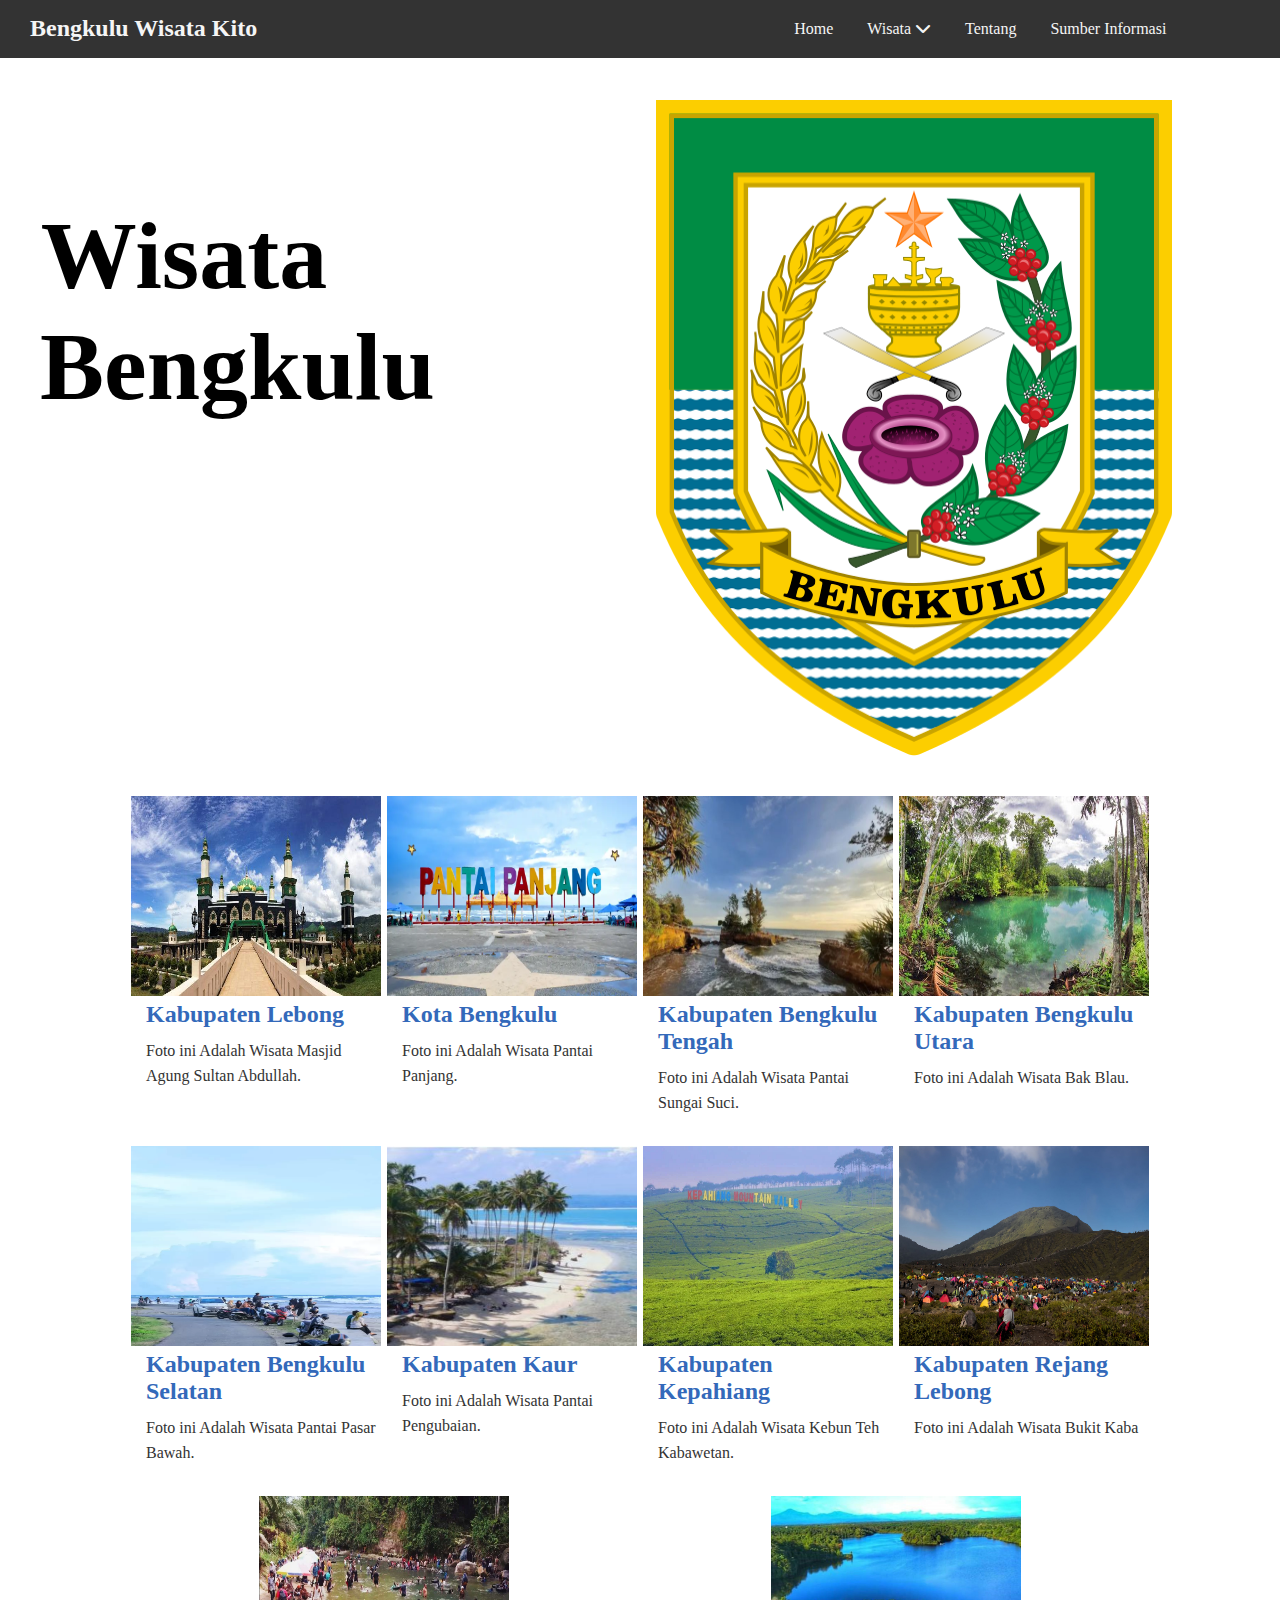
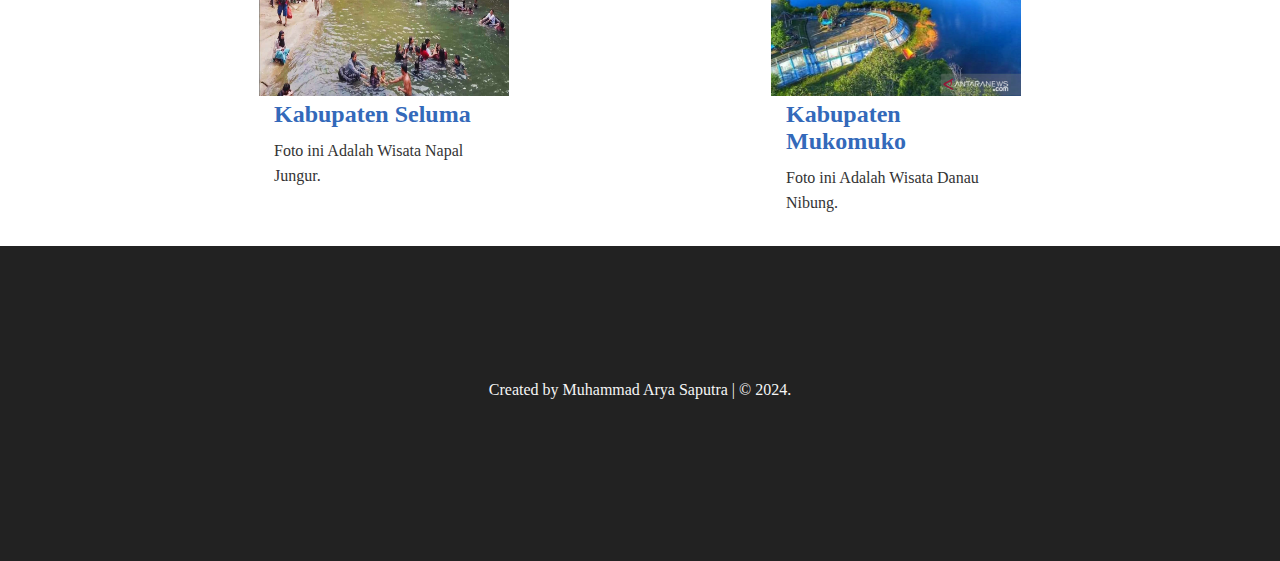
<file: index.html>
<!DOCTYPE html>
<html lang="en">
<head>
    <meta charset="UTF-8">
    <meta http-equiv="X-UA-Compatible" content="IE=edge">
    <meta name="viewport" content="width=device-width, initial-scale=1.0">
   <link rel="stylesheet" href="style.css">
   <link rel="stylesheet" href="https://cdnjs.cloudflare.com/ajax/libs/font-awesome/6.4.2/css/all.min.css">
    <title>Document</title>
</head>
    <style>
        /* Styling untuk div pembungkus gambar */
        .gambar {
            margin-top: 100px; /* Menambahkan jarak ke bawah dari navbar */
            text-align: center; /* Membuat gambar berada di tengah secara horizontal */
        }
    </style>
    <style>
        /* Styling untuk div pembungkus gambar */
        .des-header {
            margin-top: 200px; /* Menambahkan jarak ke bawah dari navbar */
            text-align: center; /* Membuat gambar berada di tengah secara horizontal */
        }
    </style>

</head>
<body>
<!-- nav -->
    <div class="nav">
        <div class="logo">
            <h2>Bengkulu Wisata Kito</h2>
        </div>

        <ul class="data-list">
            <a href=""><li>Home</li></a>
            <a href=""><li class="Wisata">Wisata <i class="fa-solid fa-chevron-down"></i>

                <ul class="list">
                    <a href="kabupaten_lebong.html"><li>Kabupaten Lebong</li></a>
                    <a href="kota_bengkulu.html"><li>Kota Bengkulu</li></a>
                    <a href="benteng.html"><li>Kabupaten Bengkulu Tengah</li></a>
                    <a href="bengkulu_utara.html"><li>Kabupaten Bengkulu Utara</li></a>
                    <a href="bengkulu_selatan.html"><li>Kabupaten Bengkulu Selatan</li></a>
                    <a href="kaur.html"><li>Kabupaten Kaur</li></a>
                    <a href="kepahiang.html"><li>Kabupaten Kepahiang</li></a>
                    <a href="rejang_lebong.html"><li>Kabupaten Rejang Lebong</li></a>
                    <a href="Seluma.html"><li>Kabupaten Seluma</li></a>
                    <a href="muko_muko.html"><li>Kabupaten Muko Muko</li></a>
                    
                </ul>

            </li></a>

            
            <a href="tentang.html"><li>Tentang</li></a>
            <a href=""><li>Sumber Informasi</li></a>
        </ul>
    </div>
    <!-- nav selesai-->

    <!-- header -->
    <div class="header">
        <div class="des-header">
            <h1>Wisata Bengkulu</h1>
        </div>

        <div class="gambar">
            <img src="assets/Provinsi Bengkulu.png" alt="">
        </div>
    </div>

        <!-- header selesai -->
    <div class="bg-card">
    <a href="kabupaten_lebong.html">
        <div class="card">
            <div class="gambar-card">
                <img src="assets/MasjidAgung.jpeg" alt="">
            </div>
            <div class="des-card">
                <h2>Kabupaten Lebong</h2>
                <p>Foto ini Adalah Wisata Masjid Agung Sultan Abdullah.</p>
            </div>
        </div>
    </a>

    <a href="kota_bengkulu.html">
        <div class="card">
            <div class="gambar-card">
                <img src="assets/Pantai Panjang.webp" alt="">
            </div>
            <div class="des-card">
                <h2>Kota Bengkulu</h2>
                <p>Foto ini Adalah Wisata Pantai Panjang.</p>
            </div>
        </div>
    </a>

    <a href="benteng.html">
        <div class="card">
            <div class="gambar-card">
                <img src="assets/Pantai Sungai Suci.jpg" alt="">
            </div>
            <div class="des-card">
                <h2>Kabupaten Bengkulu Tengah</h2>
                <p>Foto ini Adalah Wisata Pantai Sungai Suci.</p>
            </div>
        </div>
    </a>

    <a href="bengkulu_utara.html">
        <div class="card">
            <div class="gambar-card">
                <img src="assets/bak blau.jpg" alt="">
            </div>
            <div class="des-card">
                <h2>Kabupaten Bengkulu Utara</h2>
                <p>Foto ini Adalah Wisata Bak Blau.</p>
            </div>
        </div>
    </a>
    <a href="bengkulu_selatan.html">
        <div class="card">
            <div class="gambar-card">
                <img src="assets/Pasar Bawah Selatan.webp" alt="">
            </div>
            <div class="des-card">
                <h2>Kabupaten Bengkulu Selatan</h2>
                <p>Foto ini Adalah Wisata Pantai Pasar Bawah.</p>
            </div>
        </div>
    </a>

    <a href="kaur.html">
        <div class="card">
            <div class="gambar-card">
                <img src="assets/Pantai Pengubaian Kaur.jpg" alt="">
            </div>
            <div class="des-card">
                <h2>Kabupaten Kaur</h2>
                <p>Foto ini Adalah Wisata Pantai Pengubaian.</p>
            </div>
        </div>
    </a>

    <a href="kepahiang.html">
        <div class="card">
            <div class="gambar-card">
                <img src="assets/kebun teh.webp" alt="">
            </div>
            <div class="des-card">
                <h2>Kabupaten Kepahiang</h2>
                <p>Foto ini Adalah Wisata Kebun Teh Kabawetan.</p>
            </div>
        </div>
    </a>

    <a href="rejang_lebong.html">
        <div class="card">
            <div class="gambar-card">
                <img src="assets/bukit kaba.jpg" alt="">
            </div>
            <div class="des-card">
                <h2>Kabupaten Rejang Lebong</h2>
                <p>Foto ini Adalah Wisata Bukit Kaba</p>
            </div>
        </div>
    </a>

    <a href="Seluma.html">
        <div class="card">
            <div class="gambar-card">
                <img src="assets/napal jungur.jpeg" alt="">
            </div>
            <div class="des-card">
                <h2>Kabupaten Seluma</h2>
                <p>Foto ini Adalah Wisata Napal Jungur.</p>
            </div>
        </div>
    </a>

    <a href="muko_muko.html">
        <div class="card">
            <div class="gambar-card">
                <img src="assets/Danau-Nibung_2.jpeg" alt="">
            </div>
            <div class="des-card">
                <h2>Kabupaten Mukomuko</h2>
                <p>Foto ini Adalah Wisata Danau Nibung.</p>
            </div>
        </div>
    </a>

    </div>

        <!-- Card -->

        <!-- Card Selesai-->

        <!-- footer -->
    <div class="bg-footer">
        <p>Created by Muhammad Arya Saputra | &copy; 2024. </p>
    </div>
        <!-- footer selesai-->
</body>
</html>
</file>
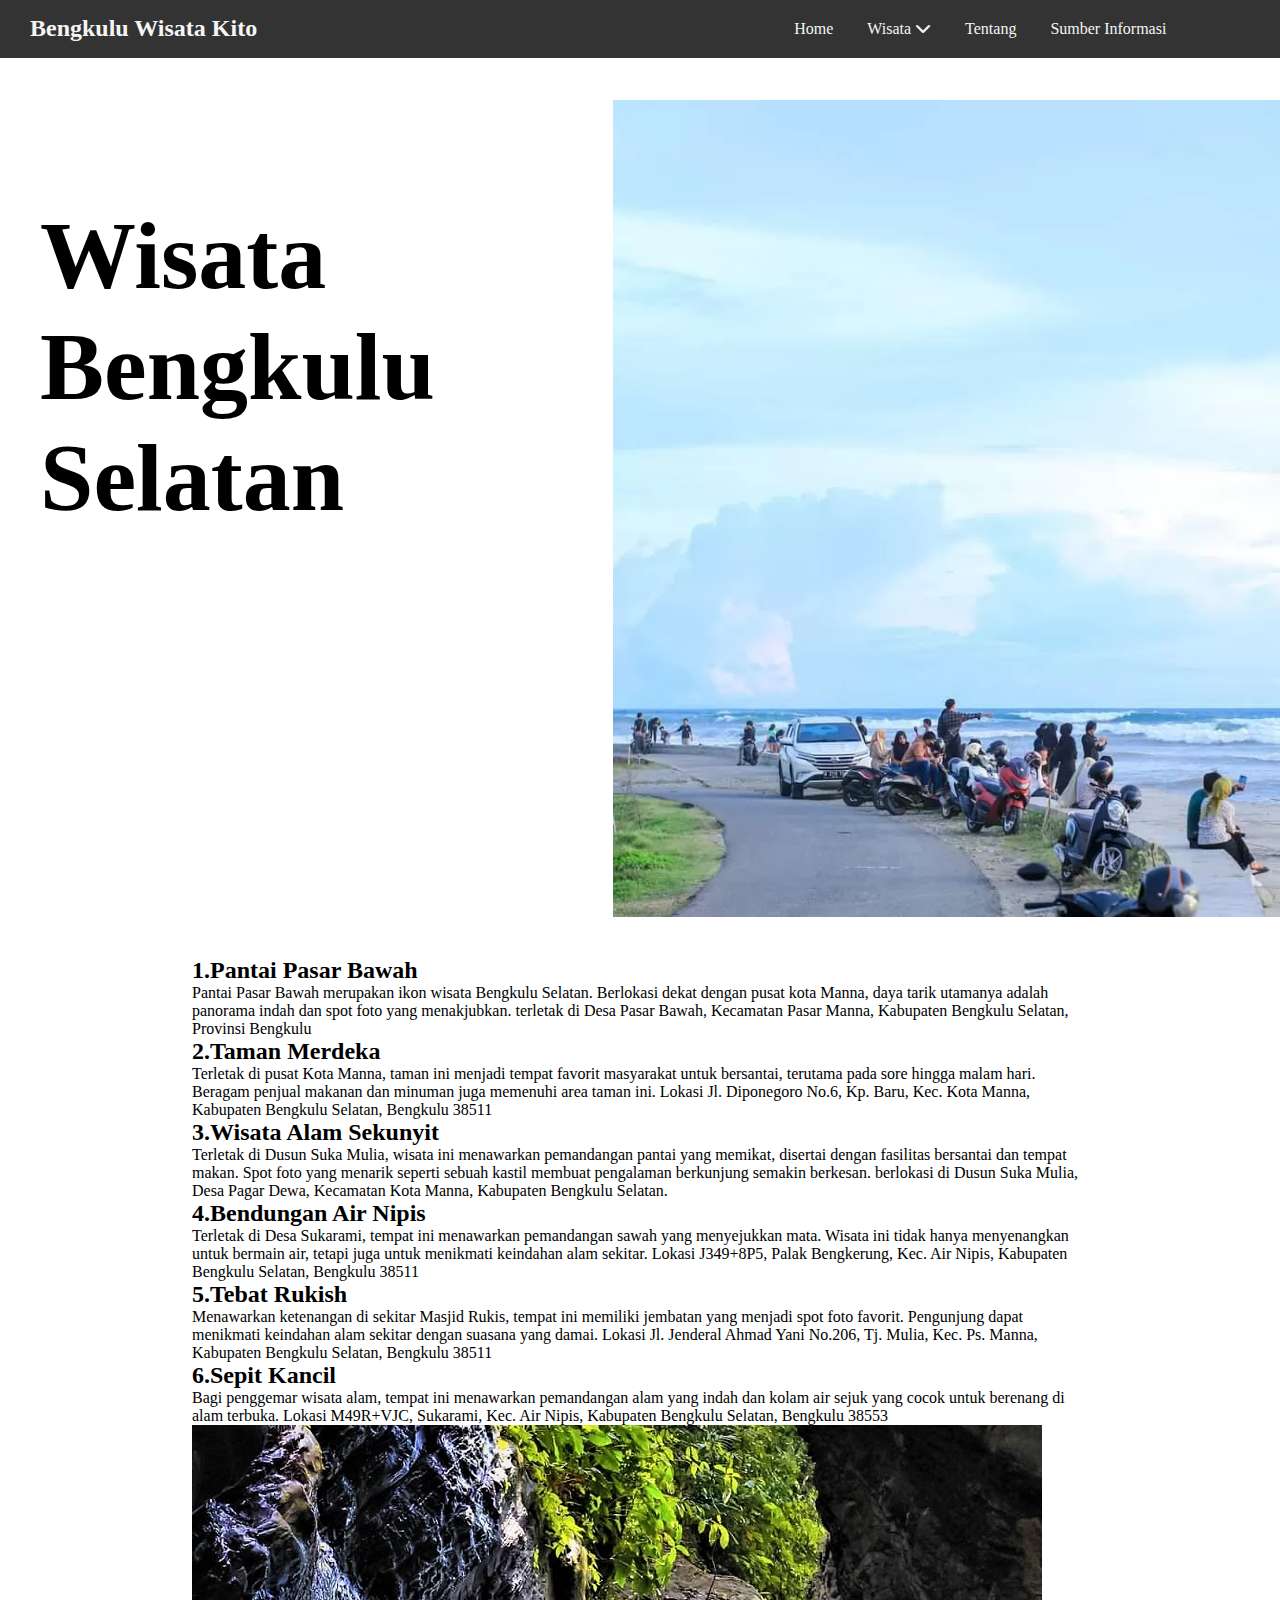
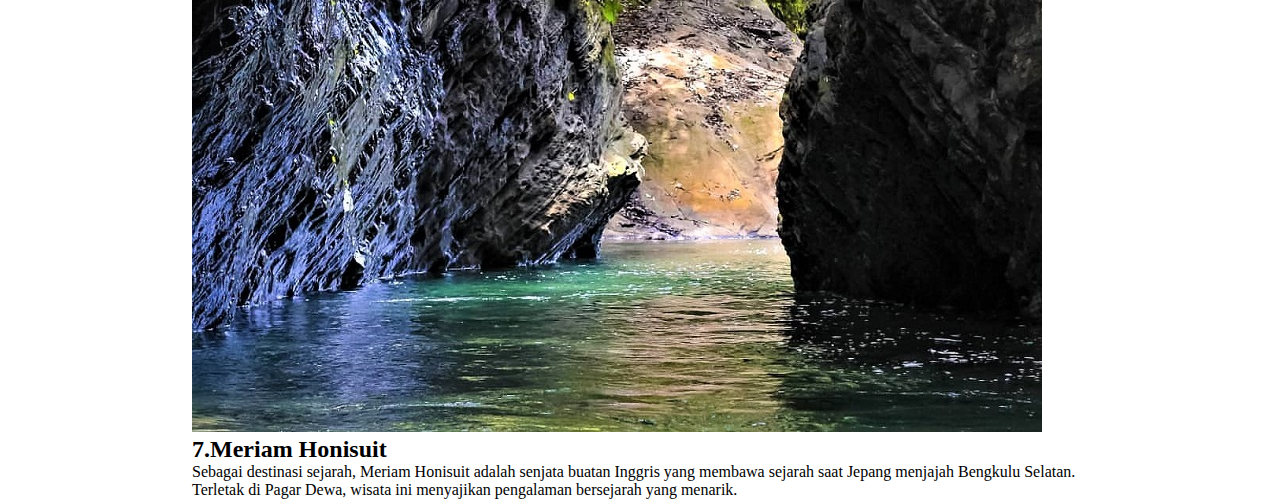
<file: bengkulu_selatan.html>
<!DOCTYPE html>
<html lang="en">
<head>
    <meta charset="UTF-8">
    <meta http-equiv="X-UA-Compatible" content="IE=edge">
    <meta name="viewport" content="width=device-width, initial-scale=1.0">
   <link rel="stylesheet" href="style.css">
   <link rel="stylesheet" href="https://cdnjs.cloudflare.com/ajax/libs/font-awesome/6.4.2/css/all.min.css">
    <title>Document</title>

    <style>
        /* Styling untuk div pembungkus gambar */
        .gambar {
            margin-top: 100px; /* Menambahkan jarak ke bawah dari navbar */
            text-align: center; /* Membuat gambar berada di tengah secara horizontal */
        }
    </style>
    <style>
        /* Styling untuk div pembungkus gambar */
        .des-header {
            margin-top: 200px; /* Menambahkan jarak ke bawah dari navbar */
            text-align: center; /* Membuat gambar berada di tengah secara horizontal */
        }
    </style>

</head>
<body>
<!-- nav -->
    <div class="nav">
        <div class="logo">
            <h2>Bengkulu Wisata Kito</h2>
        </div>

        <ul class="data-list">
            <a href="index.html"><li>Home</li></a>
            <a href=""><li class="Wisata">Wisata <i class="fa-solid fa-chevron-down"></i>

                <ul class="list">
                    <a href="kabupaten_lebong.html"><li>Kabupaten Lebong</li></a>
                    <a href="kota_bengkulu.html"><li>Kota Bengkulu</li></a>
                    <a href="benteng.html"><li>Kabupaten Bengkulu Tengah</li></a>
                    <a href="bengkulu_utara.html"><li>Kabupaten Bengkulu Utara</li></a>
                    <a href="bengkulu_selatan.html"><li>Kabupaten Bengkulu Selatan</li></a>
                    <a href="kaur.html"><li>Kabupaten Kaur</li></a>
                    <a href="kepahiang.html"><li>Kabupaten Kepahiang</li></a>
                    <a href="rejang_lebong.html"><li>Kabupaten Rejang Lebong</li></a>
                    <a href="Seluma.html"><li>Kabupaten Seluma</li></a>
                    <a href="muko_muko.html"><li>Kabupaten Muko Muko</li></a>
                    
                </ul>

            </li></a>

            
            <a href="tentang.html"><li>Tentang</li></a>
            <a href=""><li>Sumber Informasi</li></a>
        </ul>
    </div>
    <!-- nav selesai-->




    <!-- header -->
<div class="header">
    <div class="des-header">
        <h1>Wisata Bengkulu Selatan</h1>
    </div>

    <div class="gambar">
        <img src="assets/Pasar Bawah Selatan.webp" alt="">
    </div>
</div>

    <!-- header selesai -->

<!-- container -->

        <div class="container">
            
            <div class="content">
                <h2>1.Pantai Pasar Bawah</h2>
                <p>Pantai Pasar Bawah merupakan ikon wisata Bengkulu Selatan. Berlokasi dekat dengan pusat kota Manna, daya tarik utamanya adalah panorama indah dan spot foto yang menakjubkan. terletak di Desa Pasar Bawah, Kecamatan Pasar Manna, Kabupaten Bengkulu Selatan, Provinsi Bengkulu</p>
                    
            
            <div class="content">
                <h2>2.Taman Merdeka</h2>
                <p>Terletak di pusat Kota Manna, taman ini menjadi tempat favorit masyarakat untuk bersantai, terutama pada sore hingga malam hari. Beragam penjual makanan dan minuman juga memenuhi area taman ini. Lokasi Jl. Diponegoro No.6, Kp. Baru, Kec. Kota Manna, Kabupaten Bengkulu Selatan, Bengkulu 38511</p>
                    
            </div>

            <div class="content">
                <h2>3.Wisata Alam Sekunyit</h2>
                <p>Terletak di Dusun Suka Mulia, wisata ini menawarkan pemandangan pantai yang memikat, disertai dengan fasilitas bersantai dan tempat makan. Spot foto yang menarik seperti sebuah kastil membuat pengalaman berkunjung semakin berkesan. berlokasi di Dusun Suka Mulia, Desa Pagar Dewa, Kecamatan Kota Manna, Kabupaten Bengkulu Selatan.</p>
                    
            </div>

            <div class="content">
                <h2>4.Bendungan Air Nipis</h2>
                <p>Terletak di Desa Sukarami, tempat ini menawarkan pemandangan sawah yang menyejukkan mata. Wisata ini tidak hanya menyenangkan untuk bermain air, tetapi juga untuk menikmati keindahan alam sekitar. Lokasi J349+8P5, Palak Bengkerung, Kec. Air Nipis, Kabupaten Bengkulu Selatan, Bengkulu 38511</p>
                    
            </div>
            
            <div class="content">
                <h2>5.Tebat Rukish</h2>
                <p>Menawarkan ketenangan di sekitar Masjid Rukis, tempat ini memiliki jembatan yang menjadi spot foto favorit. Pengunjung dapat menikmati keindahan alam sekitar dengan suasana yang damai. Lokasi Jl. Jenderal Ahmad Yani No.206, Tj. Mulia, Kec. Ps. Manna, Kabupaten Bengkulu Selatan, Bengkulu 38511</p>
                    
            </div>

            <div class="content">
                <h2>6.Sepit Kancil</h2>
                <p>Bagi penggemar wisata alam, tempat ini menawarkan pemandangan alam yang indah dan kolam air sejuk yang cocok untuk berenang di alam terbuka. Lokasi M49R+VJC, Sukarami, Kec. Air Nipis, Kabupaten Bengkulu Selatan, Bengkulu 38553</p>
                    <img src="assets/Lubuk-Sepit-Kancing-Bengkulu-Selatan.jpg" alt="">
            </div>

            <div class="content">
                <h2>7.Meriam Honisuit</h2>
                <p>Sebagai destinasi sejarah, Meriam Honisuit adalah senjata buatan Inggris yang membawa sejarah saat Jepang menjajah Bengkulu Selatan. Terletak di Pagar Dewa, wisata ini menyajikan pengalaman bersejarah yang menarik.</p>
                
            </div>
        </div>

<!-- container selesai -->


</body>
</html>
</file>
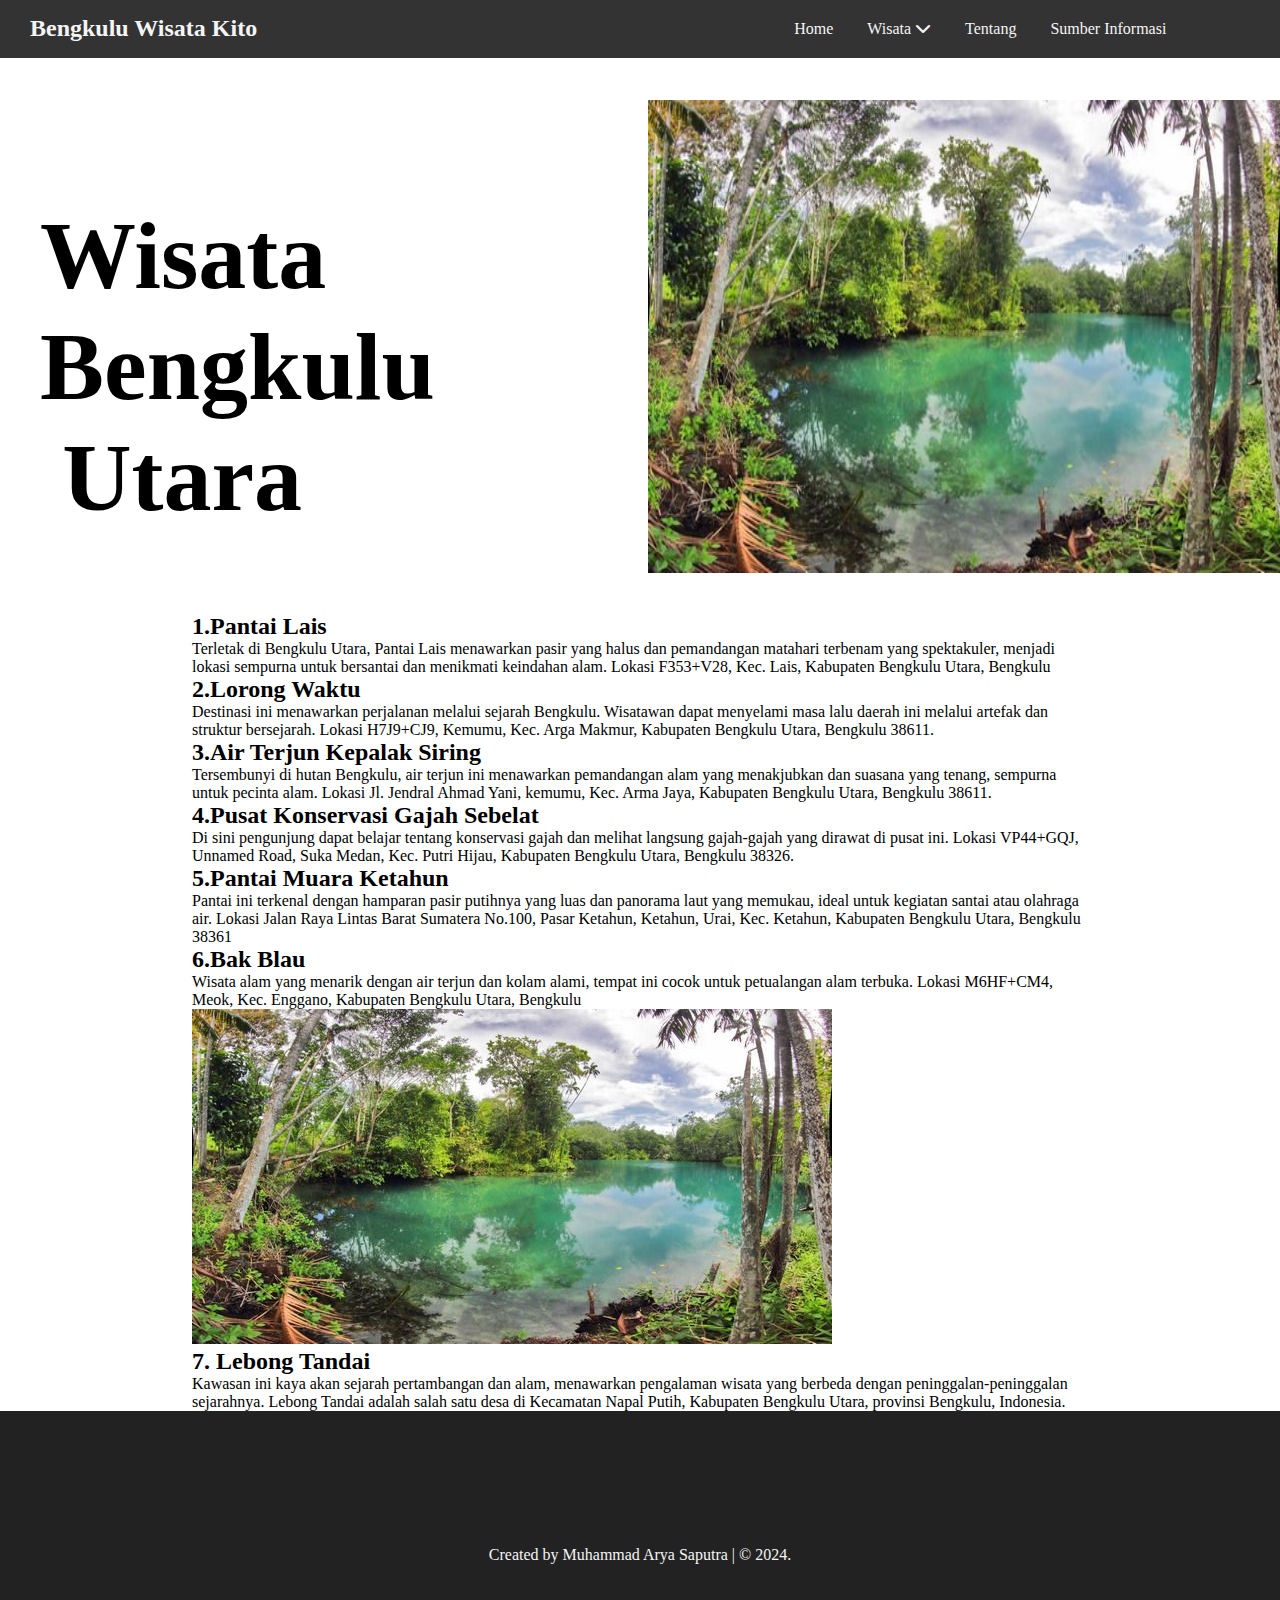
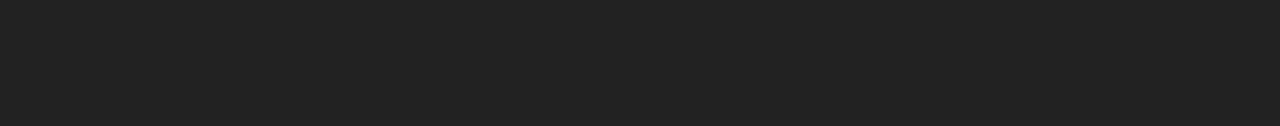
<file: bengkulu_utara.html>
<!DOCTYPE html>
<html lang="en">
<head>
    <meta charset="UTF-8">
    <meta http-equiv="X-UA-Compatible" content="IE=edge">
    <meta name="viewport" content="width=device-width, initial-scale=1.0">
   <link rel="stylesheet" href="style.css">
   <link rel="stylesheet" href="https://cdnjs.cloudflare.com/ajax/libs/font-awesome/6.4.2/css/all.min.css">
    <title>Document</title>

    <style>
        /* Styling untuk div pembungkus gambar */
        .gambar {
            margin-top: 100px; /* Menambahkan jarak ke bawah dari navbar */
            text-align: center; /* Membuat gambar berada di tengah secara horizontal */
        }
    </style>
    <style>
        /* Styling untuk div pembungkus gambar */
        .des-header {
            margin-top: 200px; /* Menambahkan jarak ke bawah dari navbar */
            text-align: center; /* Membuat gambar berada di tengah secara horizontal */
        }
    </style>

</head>
<body>
<!-- nav -->
    <div class="nav">
        <div class="logo">
            <h2>Bengkulu Wisata Kito</h2>
        </div>

        <ul class="data-list">
            <a href="index.html"><li>Home</li></a>
            <a href=""><li class="Wisata">Wisata <i class="fa-solid fa-chevron-down"></i>

                <ul class="list">
                    <a href="kabupaten_lebong.html"><li>Kabupaten Lebong</li></a>
                    <a href="kota_bengkulu.html"><li>Kota Bengkulu</li></a>
                    <a href="benteng.html"><li>Kabupaten Bengkulu Tengah</li></a>
                    <a href="bengkulu_utara.html"><li>Kabupaten Bengkulu Utara</li></a>
                    <a href="bengkulu_selatan.html"><li>Kabupaten Bengkulu Selatan</li></a>
                    <a href="kaur.html"><li>Kabupaten Kaur</li></a>
                    <a href="kepahiang.html"><li>Kabupaten Kepahiang</li></a>
                    <a href="rejang_lebong.html"><li>Kabupaten Rejang Lebong</li></a>
                    <a href="Seluma.html"><li>Kabupaten Seluma</li></a>
                    <a href="muko_muko.html"><li>Kabupaten Muko Muko</li></a>
                    
                </ul>

            </li></a>

            
            <a href="tentang.html"><li>Tentang</li></a>
            <a href=""><li>Sumber Informasi</li></a>
        </ul>
    </div>
    <!-- nav selesai-->




    <!-- header -->
<div class="header">
    <div class="des-header">
        <h1>Wisata Bengkulu Utara</h1>
    </div>

    <div class="gambar">
        <img src="assets/bak blau.jpg" alt="">
    </div>
</div>

    <!-- header selesai -->

<!-- container -->

        <div class="container">
            
            <div class="content">
                <h2>1.Pantai Lais</h2>
                <p>Terletak di Bengkulu Utara, Pantai Lais menawarkan pasir yang halus dan pemandangan matahari terbenam yang spektakuler, menjadi lokasi sempurna untuk bersantai dan menikmati keindahan alam. Lokasi F353+V28, Kec. Lais, Kabupaten Bengkulu Utara, Bengkulu</p>
                    
            </div>
            
            <div class="content">
                <h2>2.Lorong Waktu</h2>
                <p>Destinasi ini menawarkan perjalanan melalui sejarah Bengkulu. Wisatawan dapat menyelami masa lalu daerah ini melalui artefak dan struktur bersejarah. Lokasi H7J9+CJ9, Kemumu, Kec. Arga Makmur, Kabupaten Bengkulu Utara, Bengkulu 38611.</p>
                    
            </div>

            <div class="content">
                <h2>3.Air Terjun Kepalak Siring</h2>
                <p>Tersembunyi di hutan Bengkulu, air terjun ini menawarkan pemandangan alam yang menakjubkan dan suasana yang tenang, sempurna untuk pecinta alam. Lokasi Jl. Jendral Ahmad Yani, kemumu, Kec. Arma Jaya, Kabupaten Bengkulu Utara, Bengkulu 38611.</p>
                    
            </div>

            <div class="content">
                <h2>4.Pusat Konservasi Gajah Sebelat</h2>
                <p>Di sini pengunjung dapat belajar tentang konservasi gajah dan melihat langsung gajah-gajah yang dirawat di pusat ini. Lokasi VP44+GQJ, Unnamed Road, Suka Medan, Kec. Putri Hijau, Kabupaten Bengkulu Utara, Bengkulu 38326.</p>
                    
            </div>
            
            <div class="content">
                <h2>5.Pantai Muara Ketahun</h2>
                <p>Pantai ini terkenal dengan hamparan pasir putihnya yang luas dan panorama laut yang memukau, ideal untuk kegiatan santai atau olahraga air. Lokasi Jalan Raya Lintas Barat Sumatera No.100, Pasar Ketahun, Ketahun, Urai, Kec. Ketahun, Kabupaten Bengkulu Utara, Bengkulu 38361</p>
                    
            </div>

            <div class="content">
                <h2>6.Bak Blau</h2>
                <p>Wisata alam yang menarik dengan air terjun dan kolam alami, tempat ini cocok untuk petualangan alam terbuka. Lokasi M6HF+CM4, Meok, Kec. Enggano, Kabupaten Bengkulu Utara, Bengkulu</p>
                    <img src="assets/bak blau.jpg" alt="">
            </div>

            <div class="content">
                <h2>7. Lebong Tandai</h2>
                <p>Kawasan ini kaya akan sejarah pertambangan dan alam, menawarkan pengalaman wisata yang berbeda dengan peninggalan-peninggalan sejarahnya. Lebong Tandai adalah salah satu desa di Kecamatan Napal Putih, Kabupaten Bengkulu Utara, provinsi Bengkulu, Indonesia. </p>
                    
            </div>
        </div>

<!-- container selesai -->

    <!-- footer -->
<div class="bg-footer">
    <p>Created by Muhammad Arya Saputra | &copy; 2024. </p>
</div>
    <!-- footer selesai-->
</body>
</html>
</file>
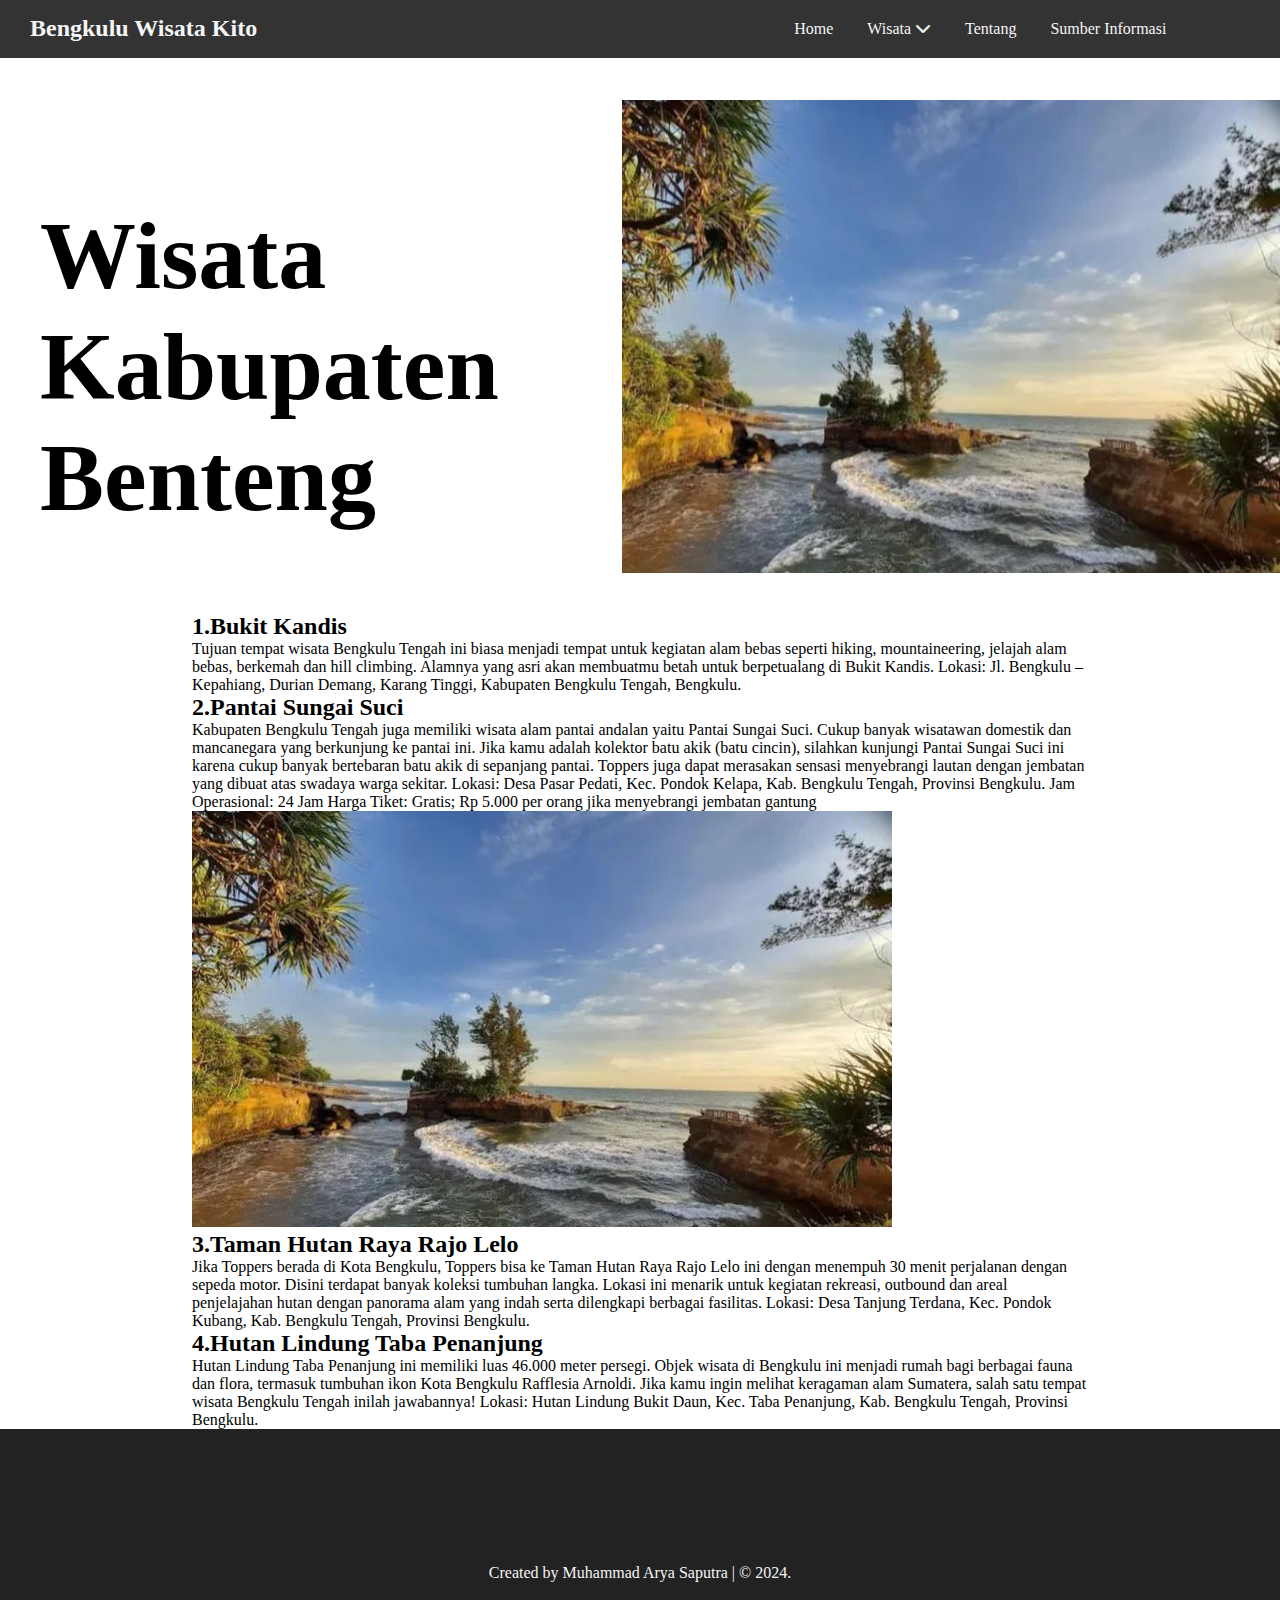
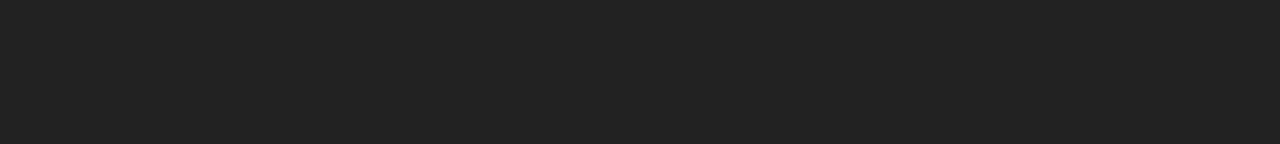
<file: benteng.html>
<!DOCTYPE html>
<html lang="en">
<head>
    <meta charset="UTF-8">
    <meta http-equiv="X-UA-Compatible" content="IE=edge">
    <meta name="viewport" content="width=device-width, initial-scale=1.0">
   <link rel="stylesheet" href="style.css">
   <link rel="stylesheet" href="https://cdnjs.cloudflare.com/ajax/libs/font-awesome/6.4.2/css/all.min.css">
    <title>Document</title>

    <style>
        /* Styling untuk div pembungkus gambar */
        .gambar {
            margin-top: 100px; /* Menambahkan jarak ke bawah dari navbar */
            text-align: center; /* Membuat gambar berada di tengah secara horizontal */
        }
    </style>
    <style>
        /* Styling untuk div pembungkus gambar */
        .des-header {
            margin-top: 200px; /* Menambahkan jarak ke bawah dari navbar */
            text-align: center; /* Membuat gambar berada di tengah secara horizontal */
        }
    </style>

</head>
<body>
<!-- nav -->
    <div class="nav">
        <div class="logo">
            <h2>Bengkulu Wisata Kito</h2>
        </div>

        <ul class="data-list">
            <a href="index.html"><li>Home</li></a>
            <a href=""><li class="Wisata">Wisata <i class="fa-solid fa-chevron-down"></i>

                <ul class="list">
                    <a href="kabupaten_lebong.html"><li>Kabupaten Lebong</li></a>
                    <a href="kota_bengkulu.html"><li>Kota Bengkulu</li></a>
                    <a href="benteng.html"><li>Kabupaten Bengkulu Tengah</li></a>
                    <a href="bengkulu_utara.html"><li>Kabupaten Bengkulu Utara</li></a>
                    <a href="bengkulu_selatan.html"><li>Kabupaten Bengkulu Selatan</li></a>
                    <a href="kaur.html"><li>Kabupaten Kaur</li></a>
                    <a href="kepahiang.html"><li>Kabupaten Kepahiang</li></a>
                    <a href="rejang_lebong.html"><li>Kabupaten Rejang Lebong</li></a>
                    <a href="Seluma.html"><li>Kabupaten Seluma</li></a>
                    <a href="muko_muko.html"><li>Kabupaten Muko Muko</li></a>
                    
                </ul>

            </li></a>

            
            <a href="tentang.html"><li>Tentang</li></a>
            <a href=""><li>Sumber Informasi</li></a>
        </ul>
    </div>
    <!-- nav selesai-->




    <!-- header -->
<div class="header">
    <div class="des-header">
        <h1> Wisata Kabupaten Benteng</h1>
    </div>

    <div class="gambar">
        <img src="assets/Pantai Sungai Suci.jpg" alt="">
    </div>
</div>

    <!-- header selesai -->

<!-- container -->

        <div class="container">
            
            <div class="content">
                <h2>1.Bukit Kandis</h2>
                <p>Tujuan tempat wisata Bengkulu Tengah ini biasa menjadi tempat untuk kegiatan alam bebas seperti hiking, mountaineering, jelajah alam bebas, berkemah dan hill climbing. Alamnya yang asri akan membuatmu betah untuk berpetualang di Bukit Kandis.

                    Lokasi: Jl. Bengkulu – Kepahiang, Durian Demang, Karang Tinggi, Kabupaten Bengkulu Tengah, Bengkulu.</p>
                    
            </div>
            
            <div class="content">
                <h2>2.Pantai Sungai Suci</h2>
                <p>Kabupaten Bengkulu Tengah juga memiliki wisata alam pantai andalan yaitu Pantai Sungai Suci. Cukup banyak wisatawan domestik dan mancanegara yang berkunjung ke pantai ini. Jika kamu adalah kolektor batu akik (batu cincin), silahkan kunjungi Pantai Sungai Suci ini karena cukup banyak bertebaran batu akik di sepanjang pantai. Toppers juga dapat merasakan sensasi menyebrangi lautan dengan jembatan yang dibuat atas swadaya warga sekitar.

                    Lokasi: Desa Pasar Pedati, Kec. Pondok Kelapa, Kab. Bengkulu Tengah, Provinsi Bengkulu.
                    Jam Operasional: 24 Jam
                    Harga Tiket: Gratis; Rp 5.000 per orang jika menyebrangi jembatan gantung</p>
                    <img src="assets/Pantai Sungai Suci.jpg"">
            </div>

            <div class="content">
                <h2>3.Taman Hutan Raya Rajo Lelo</h2>
                <p>Jika Toppers berada di Kota Bengkulu, Toppers bisa ke Taman Hutan Raya Rajo Lelo ini dengan menempuh 30 menit perjalanan dengan sepeda motor. Disini terdapat banyak koleksi tumbuhan langka. Lokasi ini menarik untuk kegiatan rekreasi, outbound dan areal penjelajahan hutan dengan panorama alam yang indah serta dilengkapi berbagai fasilitas.

                    Lokasi: Desa Tanjung Terdana, Kec. Pondok Kubang, Kab. Bengkulu Tengah, Provinsi Bengkulu.</p>
                    
            </div>

            <div class="content">
                <h2>4.Hutan Lindung Taba Penanjung</h2>
                <p>Hutan Lindung Taba Penanjung ini memiliki luas 46.000 meter persegi. Objek wisata di Bengkulu ini menjadi rumah bagi berbagai fauna dan flora, termasuk tumbuhan ikon Kota Bengkulu Rafflesia Arnoldi. Jika kamu ingin melihat keragaman alam Sumatera, salah satu tempat wisata Bengkulu Tengah inilah jawabannya!

                    Lokasi: Hutan Lindung Bukit Daun, Kec. Taba Penanjung, Kab. Bengkulu Tengah, Provinsi Bengkulu.</p>
                    
            </div>
            
        </div>

<!-- container selesai -->

    <!-- footer -->
<div class="bg-footer">
    <p>Created by Muhammad Arya Saputra | &copy; 2024. </p>
</div>
    <!-- footer selesai-->
</body>
</html>
</file>
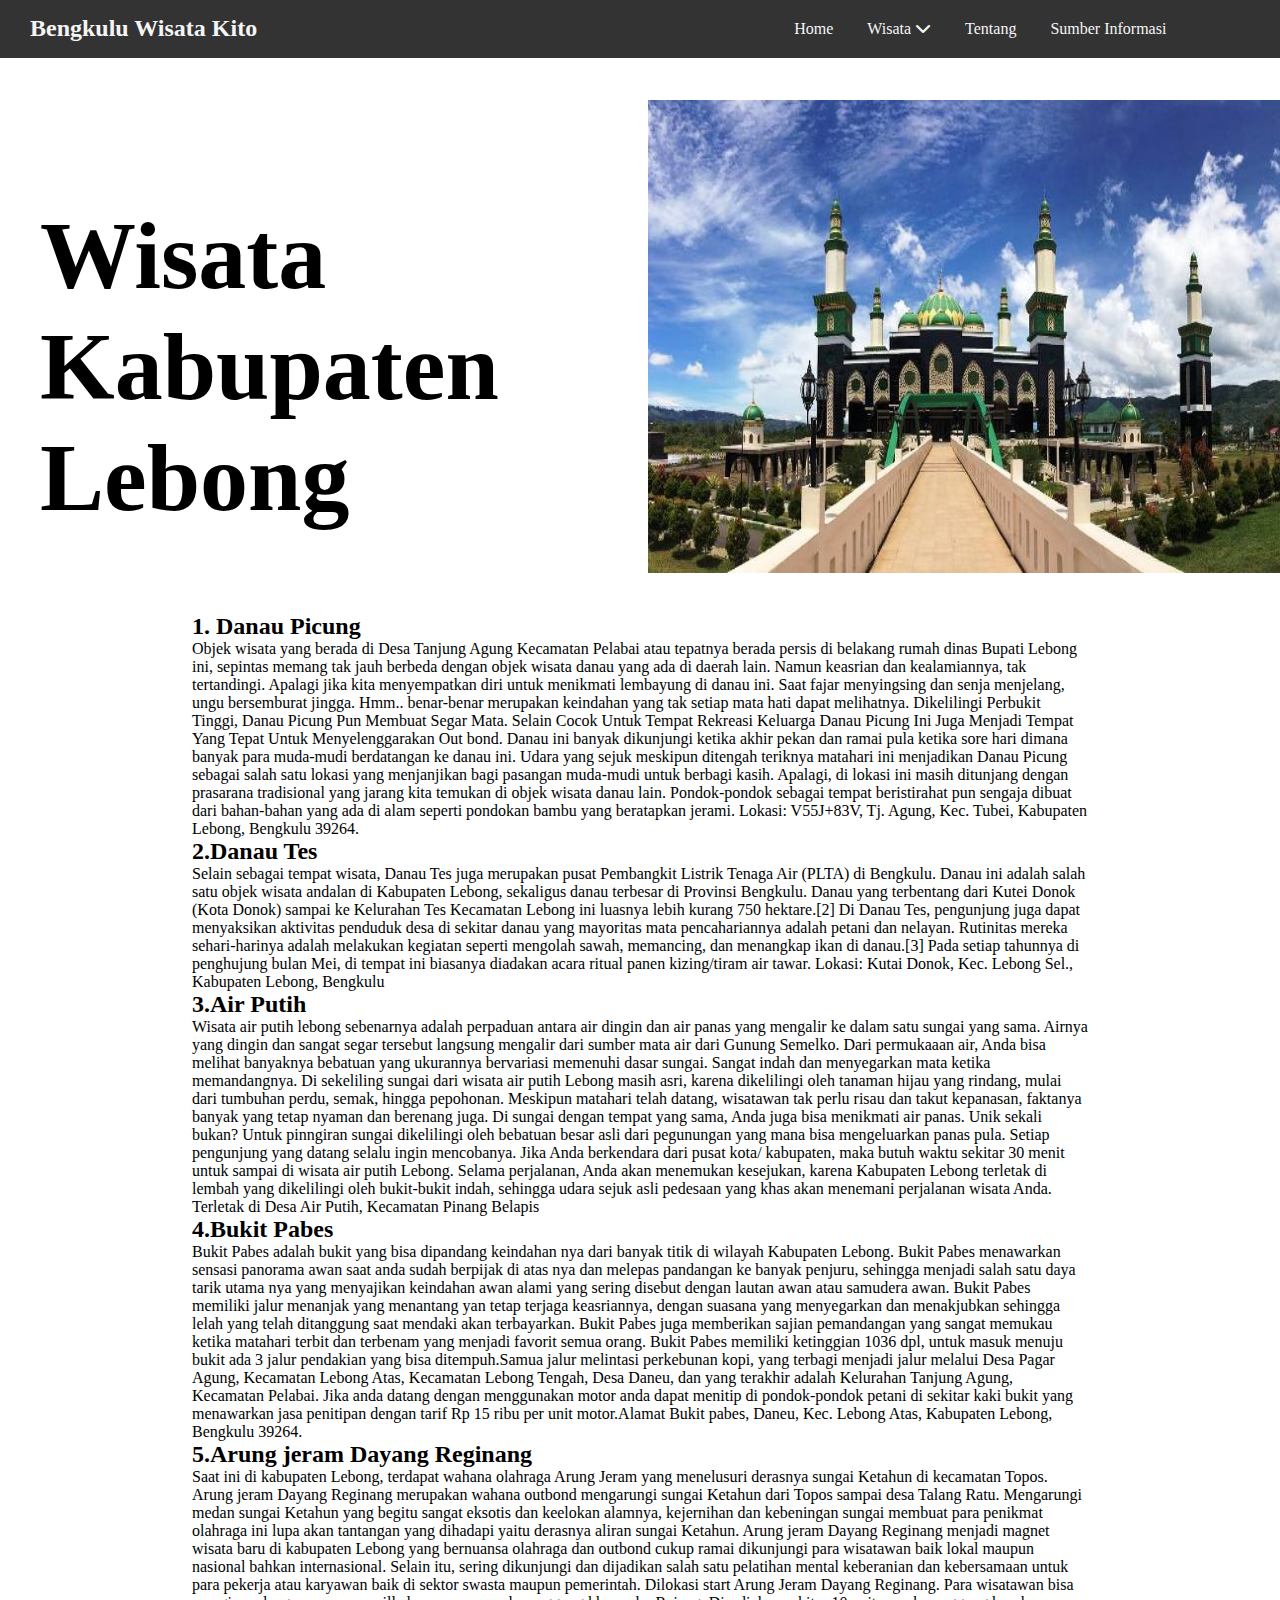
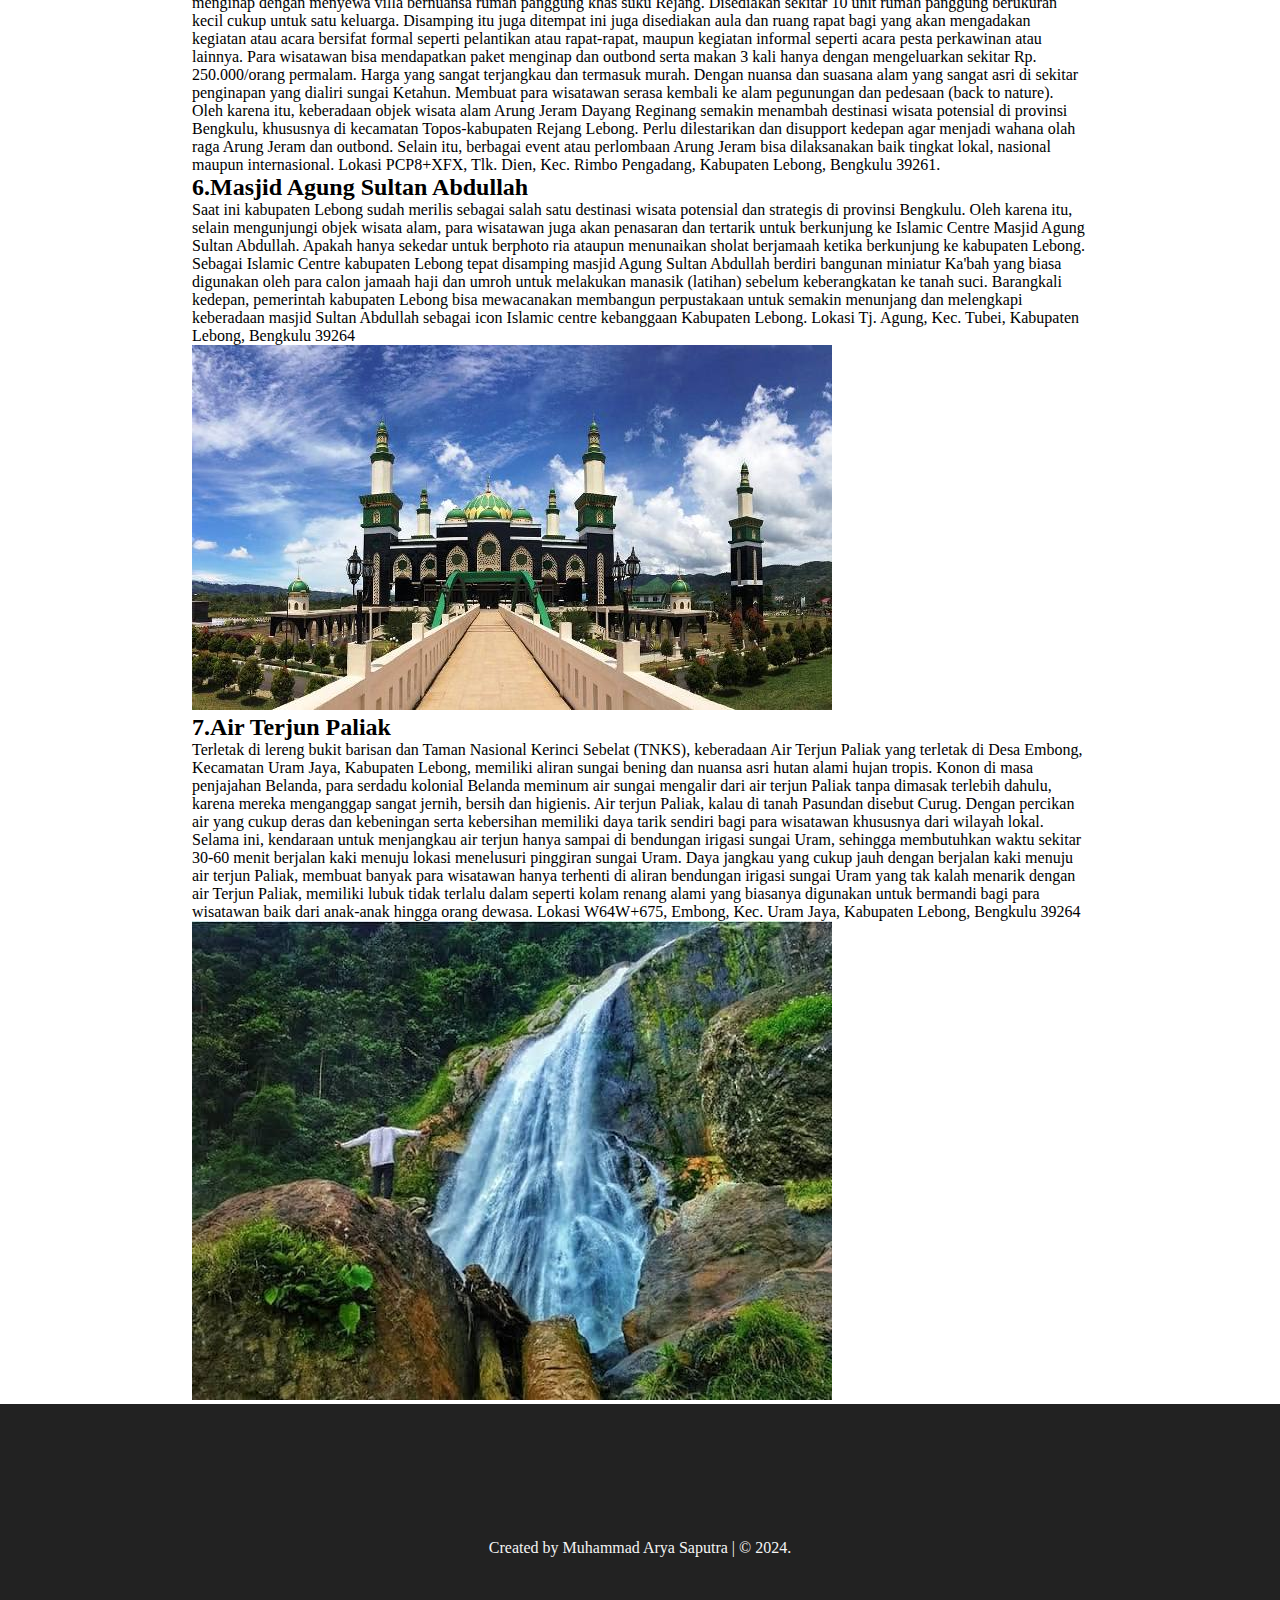
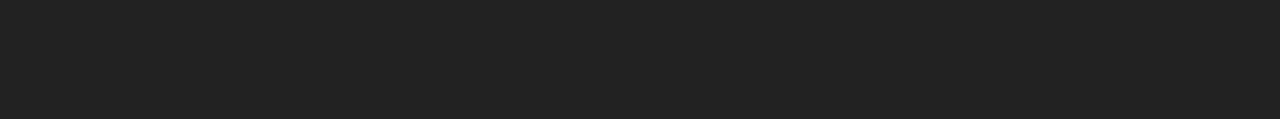
<file: kabupaten_lebong.html>
<!DOCTYPE html>
<html lang="en">
<head>
    <meta charset="UTF-8">
    <meta http-equiv="X-UA-Compatible" content="IE=edge">
    <meta name="viewport" content="width=device-width, initial-scale=1.0">
   <link rel="stylesheet" href="style.css">
   <link rel="stylesheet" href="https://cdnjs.cloudflare.com/ajax/libs/font-awesome/6.4.2/css/all.min.css">
    <title>Document</title>

    <style>
        /* Styling untuk div pembungkus gambar */
        .gambar {
            margin-top: 100px; /* Menambahkan jarak ke bawah dari navbar */
            text-align: center; /* Membuat gambar berada di tengah secara horizontal */
        }
    </style>
    <style>
        /* Styling untuk div pembungkus gambar */
        .des-header {
            margin-top: 200px; /* Menambahkan jarak ke bawah dari navbar */
            text-align: center; /* Membuat gambar berada di tengah secara horizontal */
        }
    </style>

</head>
<body>
<!-- nav -->
    <div class="nav">
        <div class="logo">
            <h2>Bengkulu Wisata Kito</h2>
        </div>

        <ul class="data-list">
            <a href="index.html"><li>Home</li></a>
            <a href=""><li class="Wisata">Wisata <i class="fa-solid fa-chevron-down"></i>

                <ul class="list">
                    <a href="kabupaten_lebong.html"><li>Kabupaten Lebong</li></a>
                    <a href="kota_bengkulu.html"><li>Kota Bengkulu</li></a>
                    <a href="benteng.html"><li>Kabupaten Bengkulu Tengah</li></a>
                    <a href="bengkulu_utara.html"><li>Kabupaten Bengkulu Utara</li></a>
                    <a href="bengkulu_selatan.html"><li>Kabupaten Bengkulu Selatan</li></a>
                    <a href="kaur.html"><li>Kabupaten Kaur</li></a>
                    <a href="kepahiang.html"><li>Kabupaten Kepahiang</li></a>
                    <a href="rejang_lebong.html"><li>Kabupaten Rejang Lebong</li></a>
                    <a href="Seluma.html"><li>Kabupaten Seluma</li></a>
                    <a href="muko_muko.html"><li>Kabupaten Muko Muko</li></a>
                    
                </ul>

            </li></a>

            
            <a href="tentang.html"><li>Tentang</li></a>
            <a href=""><li>Sumber Informasi</li></a>
        </ul>
    </div>
    <!-- nav selesai-->




    <!-- header -->
<div class="header">
    <div class="des-header">
        <h1>Wisata Kabupaten Lebong</h1>
    </div>

    <div class="gambar">
        <img src="assets/MasjidAgung.jpeg" alt="">
    </div>
</div>

    <!-- header selesai -->

<!-- container -->

        <div class="container">
            
            <div class="content">
                <h2>1. Danau Picung</h2>
                <p>Objek wisata yang berada di Desa Tanjung Agung Kecamatan Pelabai atau tepatnya berada persis di belakang rumah dinas Bupati Lebong ini, sepintas memang tak jauh berbeda dengan objek wisata danau yang ada di daerah lain. Namun keasrian dan kealamiannya, tak tertandingi. Apalagi jika kita menyempatkan diri untuk menikmati lembayung di danau ini. Saat fajar menyingsing dan senja menjelang, ungu bersemburat jingga. Hmm.. benar-benar merupakan keindahan yang tak setiap mata hati dapat melihatnya.

                    Dikelilingi Perbukit Tinggi, Danau Picung Pun Membuat Segar Mata. Selain Cocok Untuk Tempat Rekreasi Keluarga Danau Picung Ini Juga Menjadi Tempat Yang Tepat Untuk Menyelenggarakan Out bond. Danau ini banyak dikunjungi ketika akhir pekan dan ramai pula ketika sore hari dimana banyak para muda-mudi berdatangan ke danau ini.
                    
                    Udara yang sejuk meskipun ditengah teriknya matahari ini menjadikan Danau Picung sebagai salah satu lokasi yang menjanjikan bagi pasangan muda-mudi untuk berbagi kasih. Apalagi, di lokasi ini masih ditunjang dengan prasarana tradisional yang jarang kita temukan di objek wisata danau lain. Pondok-pondok sebagai tempat beristirahat pun sengaja dibuat dari bahan-bahan yang ada di alam seperti pondokan bambu yang beratapkan jerami.
                Lokasi: V55J+83V, Tj. Agung, Kec. Tubei, Kabupaten Lebong, Bengkulu 39264.</p>
                   
            </div>
            
            <div class="content">
                <h2>2.Danau Tes</h2>
                <p>Selain sebagai tempat wisata, Danau Tes juga merupakan pusat Pembangkit Listrik Tenaga Air (PLTA) di Bengkulu. Danau ini adalah salah satu objek wisata andalan di Kabupaten Lebong, sekaligus danau terbesar di Provinsi Bengkulu. Danau yang terbentang dari Kutei Donok (Kota Donok) sampai ke Kelurahan Tes Kecamatan Lebong ini luasnya lebih kurang 750 hektare.[2]

                    Di Danau Tes, pengunjung juga dapat menyaksikan aktivitas penduduk desa di sekitar danau yang mayoritas mata pencahariannya adalah petani dan nelayan. Rutinitas mereka sehari-harinya adalah melakukan kegiatan seperti mengolah sawah, memancing, dan menangkap ikan di danau.[3] Pada setiap tahunnya di penghujung bulan Mei, di tempat ini biasanya diadakan acara ritual panen kizing/tiram air tawar.
                Lokasi: Kutai Donok, Kec. Lebong Sel., Kabupaten Lebong, Bengkulu</p>
                 
            </div>

            <div class="content">
                <h2>3.Air Putih</h2>
                <p>Wisata air putih lebong sebenarnya adalah perpaduan antara air dingin dan air panas yang mengalir ke dalam satu sungai yang sama. Airnya yang dingin dan sangat segar tersebut langsung mengalir dari sumber mata air dari Gunung Semelko. Dari permukaaan air, Anda bisa melihat banyaknya bebatuan yang ukurannya bervariasi memenuhi dasar sungai. Sangat indah dan menyegarkan mata ketika memandangnya.

                    Di sekeliling sungai dari wisata air putih Lebong masih asri, karena dikelilingi oleh tanaman hijau yang rindang, mulai dari tumbuhan perdu, semak, hingga pepohonan. Meskipun matahari telah datang, wisatawan tak perlu risau dan takut kepanasan, faktanya banyak yang tetap nyaman dan berenang juga.
                    
                    Di sungai dengan tempat yang sama, Anda juga bisa menikmati air panas. Unik sekali bukan? Untuk pinngiran sungai dikelilingi oleh bebatuan besar asli dari pegunungan yang mana bisa mengeluarkan panas pula. Setiap pengunjung yang datang selalu ingin mencobanya.
                    
                    Jika Anda berkendara dari pusat kota/ kabupaten, maka butuh waktu sekitar 30 menit untuk sampai di wisata air putih Lebong. Selama perjalanan, Anda akan menemukan kesejukan, karena Kabupaten Lebong terletak di lembah yang dikelilingi oleh bukit-bukit indah, sehingga udara sejuk asli pedesaan yang khas akan menemani perjalanan wisata Anda.
                    Terletak di Desa Air Putih, Kecamatan Pinang Belapis</p>
                    
            </div>

            <div class="content">
                <h2>4.Bukit Pabes</h2>
                <p>Bukit Pabes adalah bukit yang bisa dipandang keindahan nya dari banyak titik di wilayah Kabupaten Lebong.
                    Bukit Pabes menawarkan sensasi panorama awan saat anda sudah berpijak di atas nya dan melepas pandangan ke banyak penjuru, sehingga menjadi salah satu daya tarik utama nya yang menyajikan keindahan awan alami yang sering disebut dengan lautan awan atau samudera awan.
                    Bukit Pabes memiliki jalur menanjak yang menantang yan tetap terjaga keasriannya, dengan suasana yang menyegarkan dan menakjubkan sehingga lelah yang telah ditanggung saat mendaki akan terbayarkan.
                    Bukit Pabes juga memberikan sajian pemandangan yang sangat memukau ketika matahari terbit dan terbenam yang menjadi favorit semua orang.
                    Bukit Pabes memiliki ketinggian 1036 dpl, untuk masuk menuju bukit ada 3 jalur pendakian yang bisa ditempuh.Samua jalur melintasi perkebunan kopi, yang terbagi menjadi jalur melalui Desa Pagar Agung, Kecamatan Lebong Atas,  Kecamatan Lebong Tengah, Desa Daneu, dan yang terakhir adalah Kelurahan Tanjung Agung, Kecamatan Pelabai.
                    Jika anda datang dengan menggunakan motor anda dapat menitip di pondok-pondok petani di sekitar kaki bukit yang menawarkan jasa penitipan dengan tarif  Rp 15 ribu per unit motor.Alamat Bukit pabes, Daneu, Kec. Lebong Atas, Kabupaten Lebong, Bengkulu 39264.</p>
                    
            </div>
            
            <div class="content">
                <h2>5.Arung jeram Dayang Reginang</h2>
                <p>Saat ini di kabupaten Lebong, terdapat wahana olahraga Arung Jeram yang menelusuri derasnya sungai Ketahun di kecamatan Topos. Arung jeram Dayang Reginang merupakan wahana outbond mengarungi sungai Ketahun dari Topos sampai desa Talang Ratu.

                    Mengarungi medan sungai Ketahun yang begitu sangat eksotis dan keelokan alamnya, kejernihan dan kebeningan sungai  membuat para penikmat olahraga ini lupa akan tantangan yang dihadapi yaitu derasnya aliran sungai Ketahun.
                    
                    Arung jeram Dayang Reginang menjadi magnet wisata baru di kabupaten Lebong yang bernuansa olahraga dan outbond cukup ramai dikunjungi para wisatawan baik lokal maupun nasional bahkan internasional. Selain itu, sering dikunjungi dan dijadikan salah satu pelatihan mental keberanian dan kebersamaan untuk para pekerja atau karyawan baik di sektor swasta maupun pemerintah.
                    
                    Dilokasi start Arung Jeram Dayang Reginang. Para wisatawan bisa menginap dengan menyewa villa bernuansa rumah panggung khas suku Rejang. Disediakan sekitar 10 unit rumah panggung berukuran kecil cukup untuk satu keluarga. Disamping itu juga ditempat ini juga disediakan aula dan ruang rapat bagi yang akan mengadakan kegiatan atau acara bersifat formal seperti pelantikan atau rapat-rapat, maupun kegiatan informal seperti acara pesta perkawinan atau lainnya.
                    
                    Para wisatawan bisa mendapatkan paket menginap dan outbond serta makan 3 kali hanya dengan mengeluarkan sekitar Rp. 250.000/orang permalam. Harga yang sangat terjangkau dan termasuk murah. Dengan nuansa dan suasana alam yang sangat asri di sekitar penginapan yang dialiri sungai Ketahun. Membuat para wisatawan serasa kembali ke alam pegunungan dan pedesaan (back to nature).
                    
                    Oleh karena itu, keberadaan objek wisata alam Arung Jeram Dayang Reginang semakin menambah destinasi wisata potensial di provinsi Bengkulu, khususnya di kecamatan Topos-kabupaten Rejang Lebong. Perlu dilestarikan dan disupport kedepan agar menjadi wahana olah raga Arung Jeram dan outbond. Selain itu, berbagai event atau perlombaan Arung Jeram bisa dilaksanakan baik tingkat lokal, nasional maupun internasional. Lokasi PCP8+XFX, Tlk. Dien, Kec. Rimbo Pengadang, Kabupaten Lebong, Bengkulu 39261.</p>
                    
            </div>

            <div class="content">
                <h2>6.Masjid Agung Sultan Abdullah</h2>
                <p>Saat ini kabupaten Lebong sudah merilis sebagai salah satu destinasi wisata potensial dan strategis di provinsi Bengkulu. Oleh karena itu, selain mengunjungi objek wisata alam, para wisatawan juga akan penasaran dan tertarik untuk berkunjung ke Islamic Centre Masjid Agung Sultan Abdullah. Apakah hanya sekedar untuk berphoto ria ataupun menunaikan sholat berjamaah ketika berkunjung ke kabupaten Lebong.

                    Sebagai Islamic Centre kabupaten Lebong  tepat disamping masjid Agung Sultan Abdullah berdiri bangunan miniatur Ka'bah yang biasa digunakan oleh para calon jamaah haji dan umroh untuk melakukan manasik (latihan) sebelum keberangkatan ke tanah suci. Barangkali kedepan, pemerintah kabupaten Lebong bisa mewacanakan membangun perpustakaan untuk semakin menunjang dan melengkapi keberadaan masjid Sultan Abdullah sebagai icon Islamic centre kebanggaan Kabupaten Lebong. Lokasi  Tj. Agung, Kec. Tubei, Kabupaten Lebong, Bengkulu 39264</p>
                    <img src="assets/MasjidAgung.jpeg" alt="">
            </div>

            <div class="content">
                <h2>7.Air Terjun Paliak</h2>
                <p>Terletak di lereng bukit barisan dan Taman Nasional Kerinci Sebelat (TNKS), keberadaan Air Terjun Paliak yang terletak di Desa Embong, Kecamatan Uram Jaya, Kabupaten Lebong, memiliki aliran sungai bening dan nuansa asri hutan alami hujan tropis. Konon di masa penjajahan Belanda, para serdadu kolonial Belanda meminum air sungai mengalir dari air terjun Paliak tanpa dimasak terlebih dahulu, karena mereka menganggap sangat jernih, bersih dan higienis.
                    Air terjun Paliak, kalau di tanah Pasundan disebut Curug. Dengan percikan air yang cukup deras dan kebeningan serta kebersihan memiliki daya tarik sendiri bagi para wisatawan khususnya dari wilayah lokal. Selama ini, kendaraan untuk menjangkau air terjun hanya sampai di bendungan irigasi sungai Uram, sehingga membutuhkan waktu sekitar 30-60 menit berjalan kaki menuju lokasi menelusuri pinggiran sungai Uram.
                    Daya jangkau yang cukup jauh dengan berjalan kaki menuju air terjun Paliak, membuat banyak para wisatawan hanya terhenti di aliran bendungan irigasi sungai Uram yang tak kalah menarik dengan air Terjun Paliak, memiliki lubuk tidak terlalu dalam seperti kolam renang alami yang biasanya digunakan untuk bermandi bagi para wisatawan baik dari anak-anak hingga orang dewasa. Lokasi W64W+675, Embong, Kec. Uram Jaya, Kabupaten Lebong, Bengkulu 39264</p>
                    <img src="assets/Air Terjun Paliak.jpg" alt="">
            </div>
        </div>

<!-- container selesai -->

    <!-- footer -->
<div class="bg-footer">
    <p>Created by Muhammad Arya Saputra | &copy; 2024. </p>
</div>
    <!-- footer selesai-->
</body>
</html>
</file>
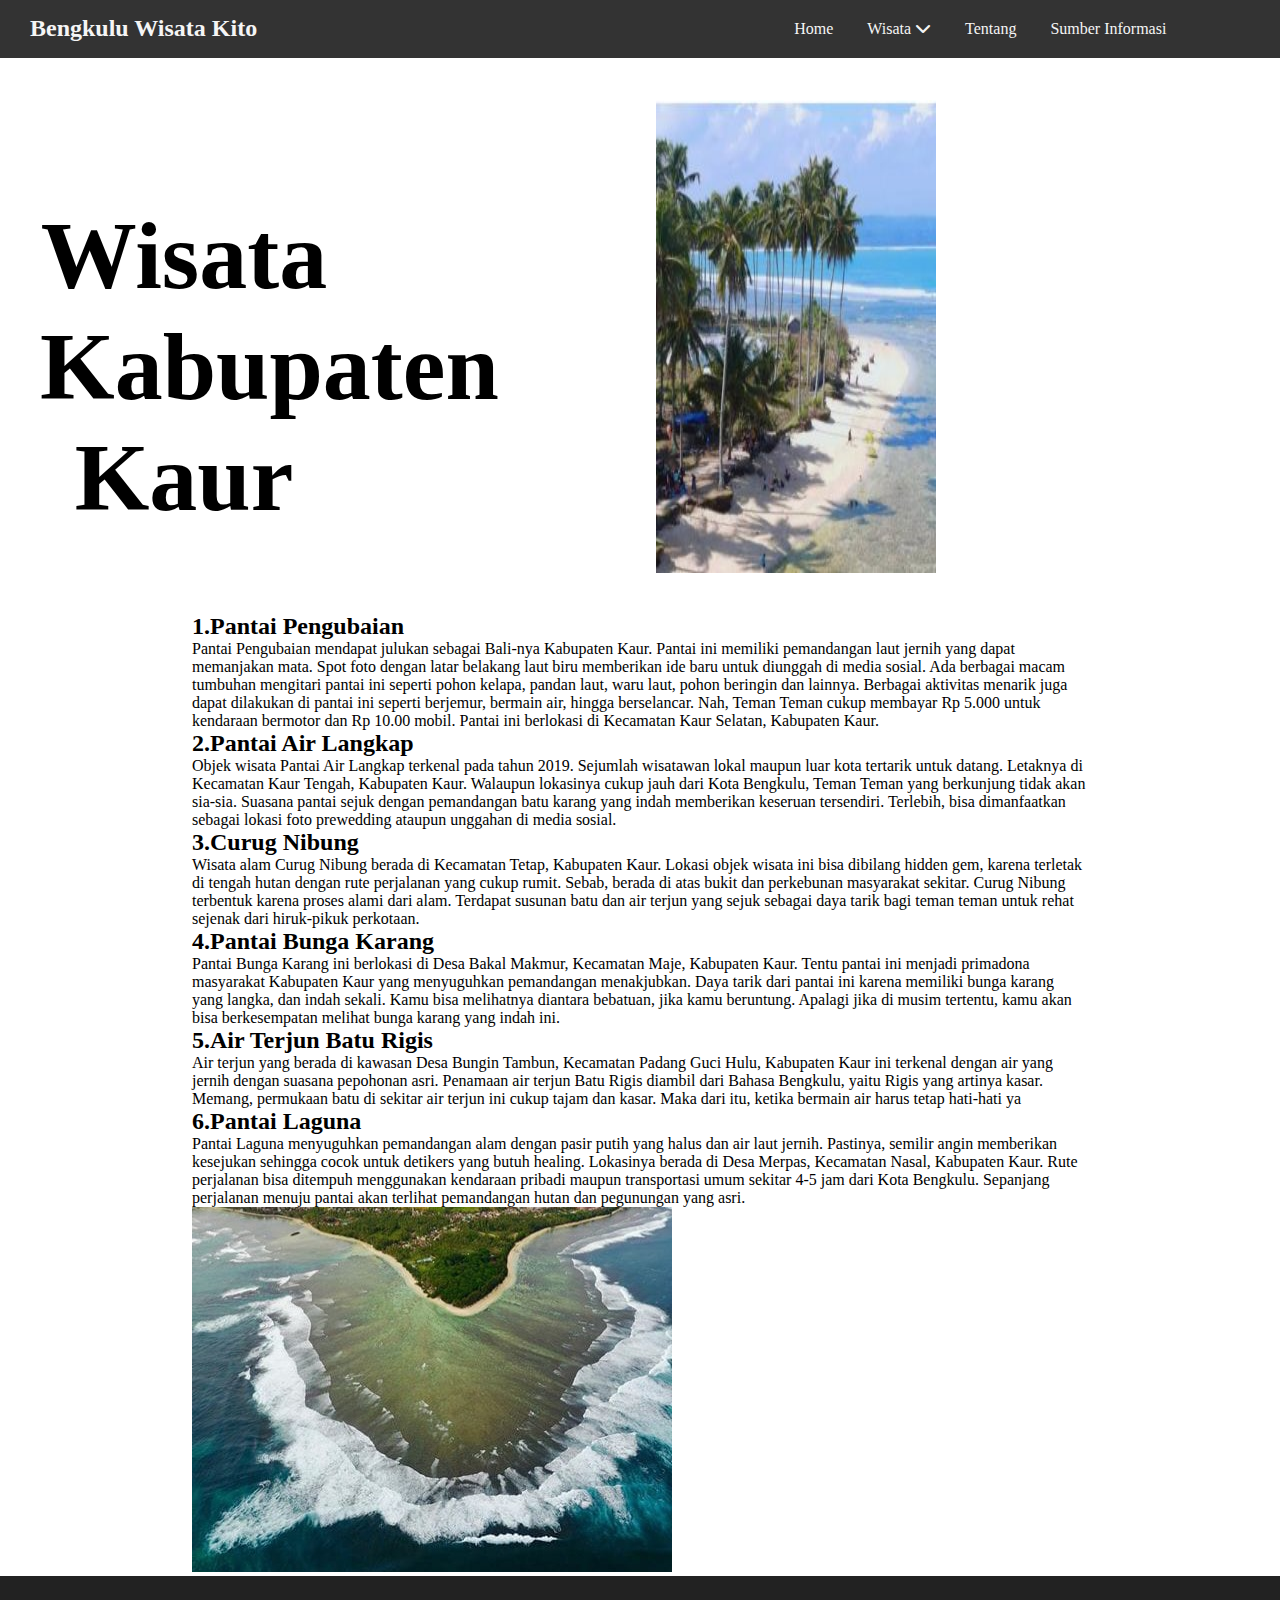
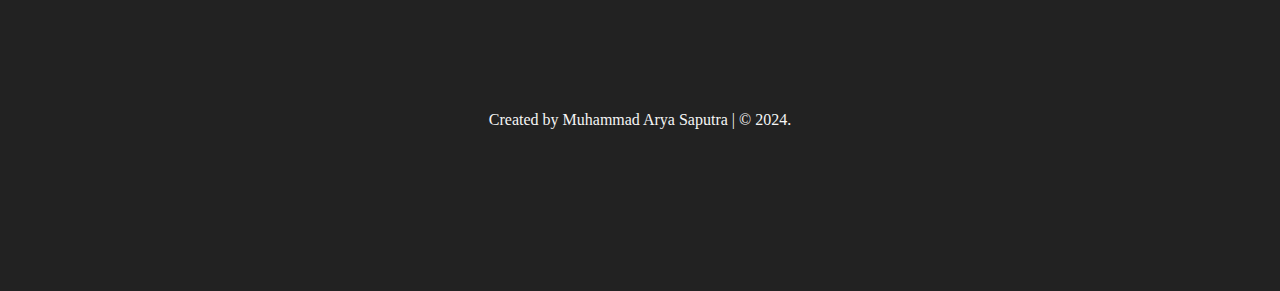
<file: kaur.html>
<!DOCTYPE html>
<html lang="en">
<head>
    <meta charset="UTF-8">
    <meta http-equiv="X-UA-Compatible" content="IE=edge">
    <meta name="viewport" content="width=device-width, initial-scale=1.0">
   <link rel="stylesheet" href="style.css">
   <link rel="stylesheet" href="https://cdnjs.cloudflare.com/ajax/libs/font-awesome/6.4.2/css/all.min.css">
    <title>Document</title>

    <style>
        /* Styling untuk div pembungkus gambar */
        .gambar {
            margin-top: 100px; /* Menambahkan jarak ke bawah dari navbar */
            text-align: center; /* Membuat gambar berada di tengah secara horizontal */
        }
    </style>
    <style>
        /* Styling untuk div pembungkus gambar */
        .des-header {
            margin-top: 200px; /* Menambahkan jarak ke bawah dari navbar */
            text-align: center; /* Membuat gambar berada di tengah secara horizontal */
        }
    </style>

</head>
<body>
<!-- nav -->
    <div class="nav">
        <div class="logo">
            <h2>Bengkulu Wisata Kito</h2>
        </div>

        <ul class="data-list">
            <a href="index.html"><li>Home</li></a>
            <a href=""><li class="Wisata">Wisata <i class="fa-solid fa-chevron-down"></i>

                <ul class="list">
                    <a href="kabupaten_lebong.html"><li>Kabupaten Lebong</li></a>
                    <a href="kota_bengkulu.html"><li>Kota Bengkulu</li></a>
                    <a href="benteng.html"><li>Kabupaten Bengkulu Tengah</li></a>
                    <a href="bengkulu_utara.html"><li>Kabupaten Bengkulu Utara</li></a>
                    <a href="bengkulu_selatan.html"><li>Kabupaten Bengkulu Selatan</li></a>
                    <a href="kaur.html"><li>Kabupaten Kaur</li></a>
                    <a href="kepahiang.html"><li>Kabupaten Kepahiang</li></a>
                    <a href="rejang_lebong.html"><li>Kabupaten Rejang Lebong</li></a>
                    <a href="Seluma.html"><li>Kabupaten Seluma</li></a>
                    <a href="muko_muko.html"><li>Kabupaten Muko Muko</li></a>
                    
                </ul>

            </li></a>

            
            <a href="tentang.html"><li>Tentang</li></a>
            <a href=""><li>Sumber Informasi</li></a>
        </ul>
    </div>
    <!-- nav selesai-->




    <!-- header -->
<div class="header">
    <div class="des-header">
        <h1>Wisata Kabupaten Kaur</h1>
    </div>

    <div class="gambar">
        <img src="assets/Pantai Pengubaian Kaur.jpg"">
    </div>
</div>

    <!-- header selesai -->

<!-- container -->

        <div class="container">
            
            <div class="content">
                <h2>1.Pantai Pengubaian</h2>
                <p>Pantai Pengubaian mendapat julukan sebagai Bali-nya Kabupaten Kaur. Pantai ini memiliki pemandangan laut jernih yang dapat memanjakan mata. Spot foto dengan latar belakang laut biru memberikan ide baru untuk diunggah di media sosial.

                    Ada berbagai macam tumbuhan mengitari pantai ini seperti pohon kelapa, pandan laut, waru laut, pohon beringin dan lainnya. Berbagai aktivitas menarik juga dapat dilakukan di pantai ini seperti berjemur, bermain air, hingga berselancar.
                    
                    Nah, Teman Teman cukup membayar Rp 5.000 untuk kendaraan bermotor dan Rp 10.00 mobil. Pantai ini berlokasi di Kecamatan Kaur Selatan, Kabupaten Kaur.</p>
                    
            </div>
            
            <div class="content">
                <h2>2.Pantai Air Langkap</h2>
                <p>Objek wisata Pantai Air Langkap terkenal pada tahun 2019. Sejumlah wisatawan lokal maupun luar kota tertarik untuk datang. Letaknya di Kecamatan Kaur Tengah, Kabupaten Kaur.

                    Walaupun lokasinya cukup jauh dari Kota Bengkulu, Teman Teman yang berkunjung tidak akan sia-sia. Suasana pantai sejuk dengan pemandangan batu karang yang indah memberikan keseruan tersendiri. Terlebih, bisa dimanfaatkan sebagai lokasi foto prewedding ataupun unggahan di media sosial.</p>
                    
            </div>

            <div class="content">
                <h2>3.Curug Nibung</h2>
                <p>Wisata alam Curug Nibung berada di Kecamatan Tetap, Kabupaten Kaur. Lokasi objek wisata ini bisa dibilang hidden gem, karena terletak di tengah hutan dengan rute perjalanan yang cukup rumit. Sebab, berada di atas bukit dan perkebunan masyarakat sekitar.

                    Curug Nibung terbentuk karena proses alami dari alam. Terdapat susunan batu dan air terjun yang sejuk sebagai daya tarik bagi teman teman untuk rehat sejenak dari hiruk-pikuk perkotaan.</p>
                    
            </div>

            <div class="content">
                <h2>4.Pantai Bunga Karang</h2>
                <p>Pantai Bunga Karang ini berlokasi di Desa Bakal Makmur, Kecamatan Maje, Kabupaten Kaur.
                    Tentu pantai ini menjadi primadona masyarakat Kabupaten Kaur yang menyuguhkan pemandangan menakjubkan.
                    Daya tarik dari pantai ini karena memiliki bunga karang yang langka, dan indah sekali. Kamu bisa melihatnya diantara bebatuan, jika kamu beruntung. Apalagi jika di musim tertentu, kamu akan bisa berkesempatan melihat bunga karang yang indah ini.</p>
                   
            </div>
            
            <div class="content">
                <h2>5.Air Terjun Batu Rigis</h2>
                <p>Air terjun yang berada di kawasan Desa Bungin Tambun, Kecamatan Padang Guci Hulu, Kabupaten Kaur ini terkenal dengan air yang jernih dengan suasana pepohonan asri.

                    Penamaan air terjun Batu Rigis diambil dari Bahasa Bengkulu, yaitu Rigis yang artinya kasar. Memang, permukaan batu di sekitar air terjun ini cukup tajam dan kasar. Maka dari itu, ketika bermain air harus tetap hati-hati ya</p>
                    
            </div>

            <div class="content">
                <h2>6.Pantai Laguna</h2>
                <p>Pantai Laguna menyuguhkan pemandangan alam dengan pasir putih yang halus dan air laut jernih. Pastinya, semilir angin memberikan kesejukan sehingga cocok untuk detikers yang butuh healing.

                    Lokasinya berada di Desa Merpas, Kecamatan Nasal, Kabupaten Kaur. Rute perjalanan bisa ditempuh menggunakan kendaraan pribadi maupun transportasi umum sekitar 4-5 jam dari Kota Bengkulu. Sepanjang perjalanan menuju pantai akan terlihat pemandangan hutan dan pegunungan yang asri.</p>
                    <img src="assets/pantai laguna.jpg" alt="">
            </div>

        </div>

<!-- container selesai -->

    <!-- footer -->
<div class="bg-footer">
    <p>Created by Muhammad Arya Saputra | &copy; 2024. </p>
</div>
    <!-- footer selesai-->
</body>
</html>
</file>
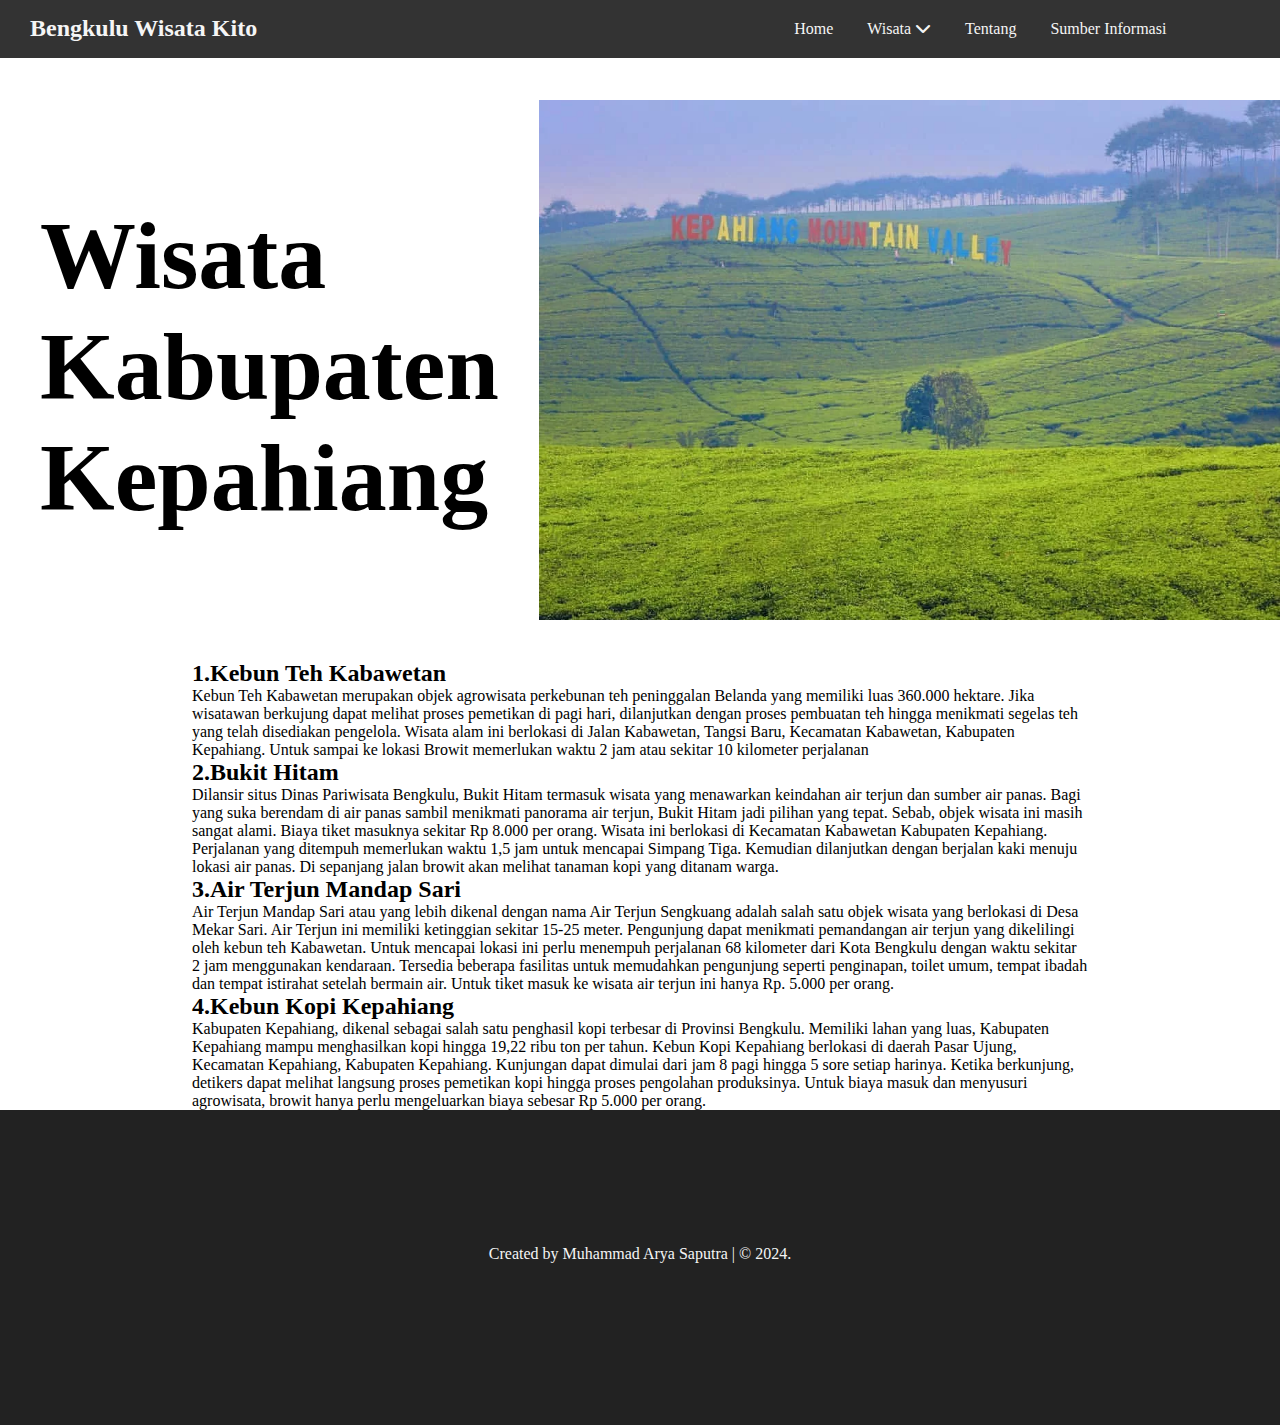
<file: kepahiang.html>
<!DOCTYPE html>
<html lang="en">
<head>
    <meta charset="UTF-8">
    <meta http-equiv="X-UA-Compatible" content="IE=edge">
    <meta name="viewport" content="width=device-width, initial-scale=1.0">
   <link rel="stylesheet" href="style.css">
   <link rel="stylesheet" href="https://cdnjs.cloudflare.com/ajax/libs/font-awesome/6.4.2/css/all.min.css">
    <title>Document</title>

    <style>
        /* Styling untuk div pembungkus gambar */
        .gambar {
            margin-top: 100px; /* Menambahkan jarak ke bawah dari navbar */
            text-align: center; /* Membuat gambar berada di tengah secara horizontal */
        }
    </style>
    <style>
        /* Styling untuk div pembungkus gambar */
        .des-header {
            margin-top: 200px; /* Menambahkan jarak ke bawah dari navbar */
            text-align: center; /* Membuat gambar berada di tengah secara horizontal */
        }
    </style>

</head>
<body>
<!-- nav -->
    <div class="nav">
        <div class="logo">
            <h2>Bengkulu Wisata Kito</h2>
        </div>

        <ul class="data-list">
            <a href="index.html"><li>Home</li></a>
            <a href=""><li class="Wisata">Wisata <i class="fa-solid fa-chevron-down"></i>
                <ul class="list">
                    <a href="kabupaten_lebong.html"><li>Kabupaten Lebong</li></a>
                    <a href="kota_bengkulu.html"><li>Kota Bengkulu</li></a>
                    <a href="benteng.html"><li>Kabupaten Bengkulu Tengah</li></a>
                    <a href="bengkulu_utara.html"><li>Kabupaten Bengkulu Utara</li></a>
                    <a href="bengkulu_selatan.html"><li>Kabupaten Bengkulu Selatan</li></a>
                    <a href="kaur.html"><li>Kabupaten Kaur</li></a>
                    <a href="kepahiang.html"><li>Kabupaten Kepahiang</li></a>
                    <a href="rejang_lebong.html"><li>Kabupaten Rejang Lebong</li></a>
                    <a href="Seluma.html"><li>Kabupaten Seluma</li></a>
                    <a href="muko_muko.html"><li>Kabupaten Muko Muko</li></a>
                    
                </ul>

            </li></a>

            
            <a href="tentang.html"><li>Tentang</li></a>
            <a href=""><li>Sumber Informasi</li></a>
        </ul>
    </div>
    <!-- nav selesai-->




    <!-- header -->
<div class="header">
    <div class="des-header">
        <h1>Wisata Kabupaten Kepahiang</h1>
    </div>

    <div class="gambar">
        <img src="assets/kebun teh.webp" alt="">
    </div>
</div>

    <!-- header selesai -->

<!-- container -->

        <div class="container">
            
            <div class="content">
                <h2>1.Kebun Teh Kabawetan</h2>
                <p>Kebun Teh Kabawetan merupakan objek agrowisata perkebunan teh peninggalan Belanda yang memiliki luas 360.000 hektare. Jika wisatawan berkujung dapat melihat proses pemetikan di pagi hari, dilanjutkan dengan proses pembuatan teh hingga menikmati segelas teh yang telah disediakan pengelola.

                    Wisata alam ini berlokasi di Jalan Kabawetan, Tangsi Baru, Kecamatan Kabawetan, Kabupaten Kepahiang. Untuk sampai ke lokasi Browit memerlukan waktu 2 jam atau sekitar 10 kilometer perjalanan</p>
                    
            </div>
            
            <div class="content">
                <h2>2.Bukit Hitam</h2>
                <p>Dilansir situs Dinas Pariwisata Bengkulu, Bukit Hitam termasuk wisata yang menawarkan keindahan air terjun dan sumber air panas. Bagi yang suka berendam di air panas sambil menikmati panorama air terjun, Bukit Hitam jadi pilihan yang tepat. Sebab, objek wisata ini masih sangat alami.

                    Biaya tiket masuknya sekitar Rp 8.000 per orang. Wisata ini berlokasi di Kecamatan Kabawetan Kabupaten Kepahiang. Perjalanan yang ditempuh memerlukan waktu 1,5 jam untuk mencapai Simpang Tiga.
                    
                    Kemudian dilanjutkan dengan berjalan kaki menuju lokasi air panas. Di sepanjang jalan browit akan melihat tanaman kopi yang ditanam warga.</p>
                    
            </div>

            <div class="content">
                <h2>3.Air Terjun Mandap Sari</h2>
                <p>Air Terjun Mandap Sari atau yang lebih dikenal dengan nama Air Terjun Sengkuang adalah salah satu objek wisata yang berlokasi di Desa Mekar Sari. Air Terjun ini memiliki ketinggian sekitar 15-25 meter.

                    Pengunjung dapat menikmati pemandangan air terjun yang dikelilingi oleh kebun teh Kabawetan. Untuk mencapai lokasi ini perlu menempuh perjalanan 68 kilometer dari Kota Bengkulu dengan waktu sekitar 2 jam menggunakan kendaraan.
                    
                    Tersedia beberapa fasilitas untuk memudahkan pengunjung seperti penginapan, toilet umum, tempat ibadah dan tempat istirahat setelah bermain air. Untuk tiket masuk ke wisata air terjun ini hanya Rp. 5.000 per orang.</p>
                    
            </div>
            
            <div class="content">
                <h2>4.Kebun Kopi Kepahiang</h2>
                <p>Kabupaten Kepahiang, dikenal sebagai salah satu penghasil kopi terbesar di Provinsi Bengkulu. Memiliki lahan yang luas, Kabupaten Kepahiang mampu menghasilkan kopi hingga 19,22 ribu ton per tahun.

                    Kebun Kopi Kepahiang berlokasi di daerah Pasar Ujung, Kecamatan Kepahiang, Kabupaten Kepahiang. Kunjungan dapat dimulai dari jam 8 pagi hingga 5 sore setiap harinya. Ketika berkunjung, detikers dapat melihat langsung proses pemetikan kopi hingga proses pengolahan produksinya.
                    
                    Untuk biaya masuk dan menyusuri agrowisata, browit hanya perlu mengeluarkan biaya sebesar Rp 5.000 per orang.</p>
                    
            </div>

        </div>

<!-- container selesai -->

    <!-- footer -->
<div class="bg-footer">
    <p>Created by Muhammad Arya Saputra | &copy; 2024. </p>
</div>
    <!-- footer selesai-->
</body>
</html>
</file>
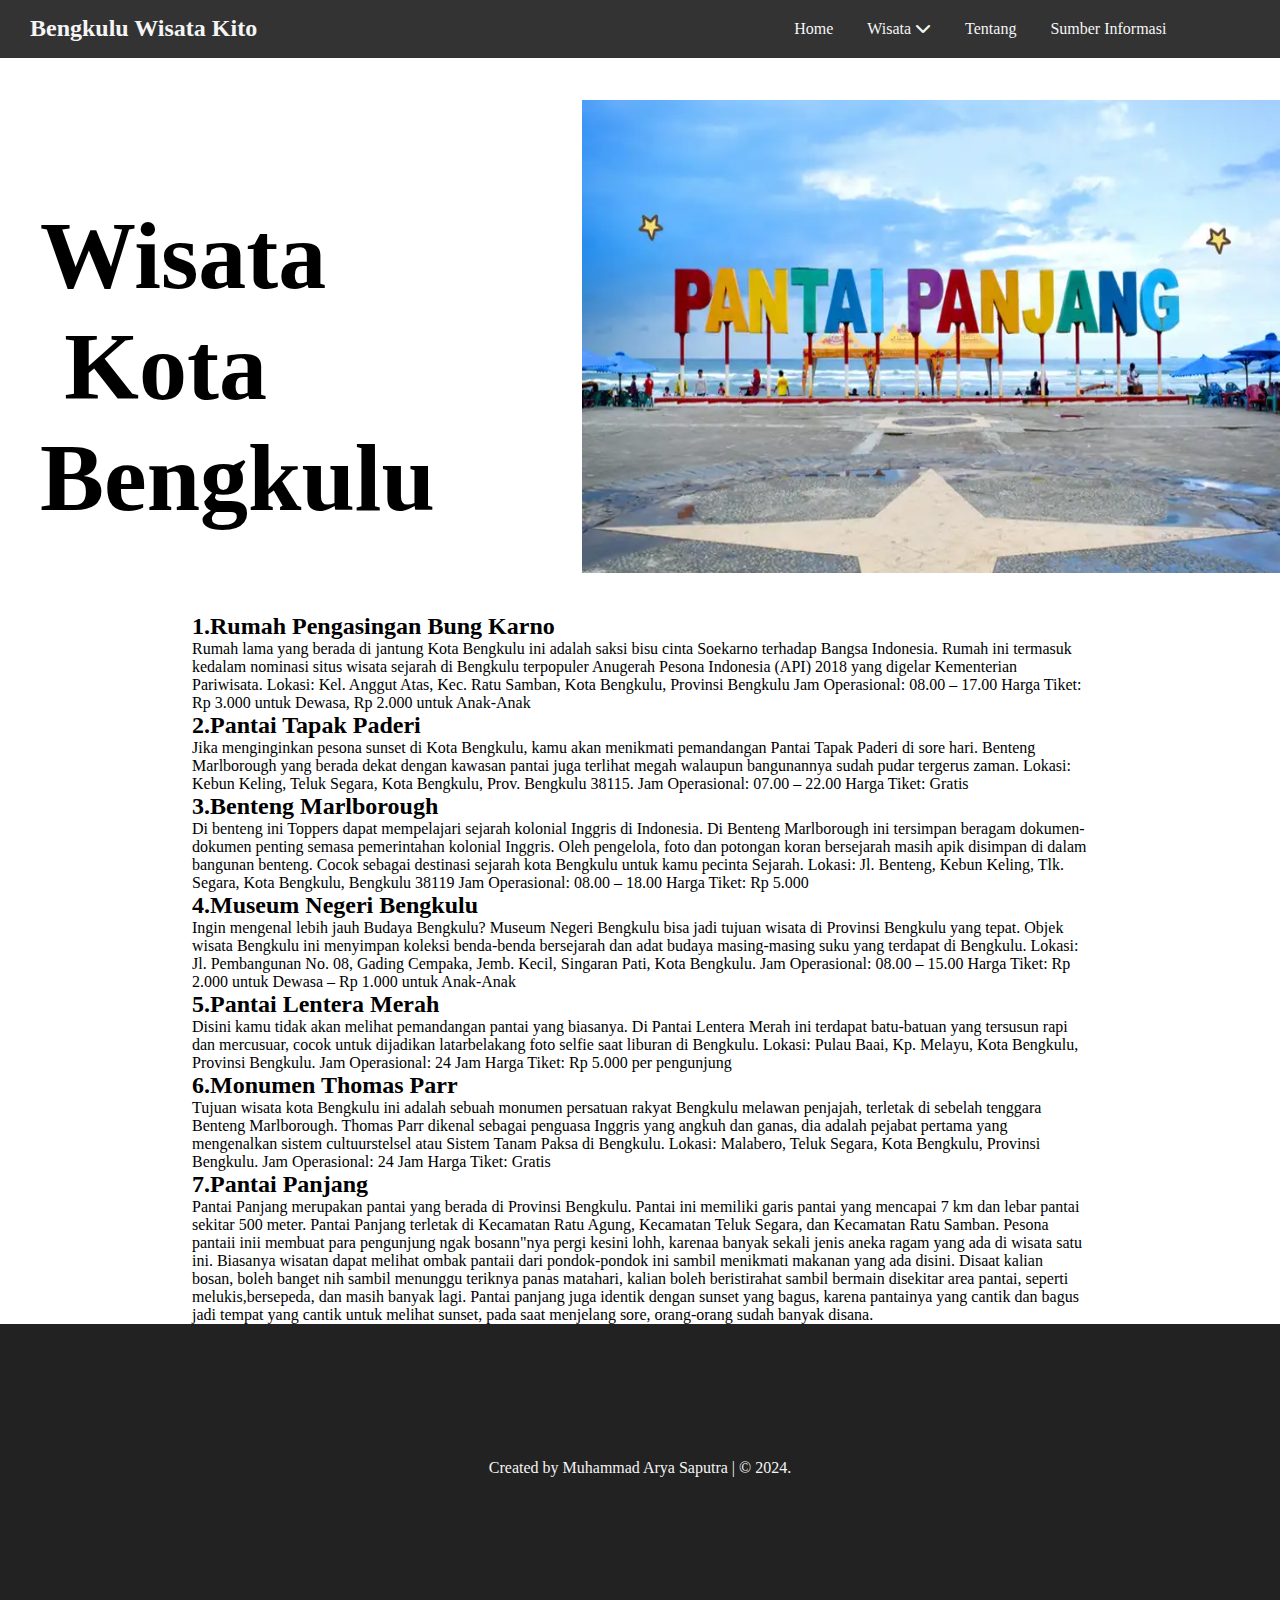
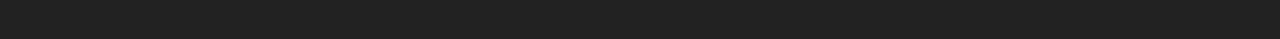
<file: kota_bengkulu.html>
<!DOCTYPE html>
<html lang="en">
<head>
    <meta charset="UTF-8">
    <meta http-equiv="X-UA-Compatible" content="IE=edge">
    <meta name="viewport" content="width=device-width, initial-scale=1.0">
   <link rel="stylesheet" href="style.css">
   <link rel="stylesheet" href="https://cdnjs.cloudflare.com/ajax/libs/font-awesome/6.4.2/css/all.min.css">
    <title>Document</title>

    <style>
        /* Styling untuk div pembungkus gambar */
        .gambar {
            margin-top: 100px; /* Menambahkan jarak ke bawah dari navbar */
            text-align: center; /* Membuat gambar berada di tengah secara horizontal */
        }
    </style>
    <style>
        /* Styling untuk div pembungkus gambar */
        .des-header {
            margin-top: 200px; /* Menambahkan jarak ke bawah dari navbar */
            text-align: center; /* Membuat gambar berada di tengah secara horizontal */
        }
    </style>

</head>
<body>
<!-- nav -->
    <div class="nav">
        <div class="logo">
            <h2>Bengkulu Wisata Kito</h2>
        </div>

        <ul class="data-list">
            <a href="index.html"><li>Home</li></a>
            <a href=""><li class="Wisata">Wisata <i class="fa-solid fa-chevron-down"></i>

                <ul class="list">
                    <a href="kabupaten_lebong.html"><li>Kabupaten Lebong</li></a>
                    <a href="kota_bengkulu.html"><li>Kota Bengkulu</li></a>
                    <a href="benteng.html"><li>Kabupaten Bengkulu Tengah</li></a>
                    <a href="bengkulu_utara.html"><li>Kabupaten Bengkulu Utara</li></a>
                    <a href="bengkulu_selatan.html"><li>Kabupaten Bengkulu Selatan</li></a>
                    <a href="kaur.html"><li>Kabupaten Kaur</li></a>
                    <a href="kepahiang.html"><li>Kabupaten Kepahiang</li></a>
                    <a href="rejang_lebong.html"><li>Kabupaten Rejang Lebong</li></a>
                    <a href="Seluma.html"><li>Kabupaten Seluma</li></a>
                    <a href="muko_muko.html"><li>Kabupaten Muko Muko</li></a>
                    
                </ul>

            </li></a>

            
            <a href="tentang.html"><li>Tentang</li></a>
            <a href=""><li>Sumber Informasi</li></a>
        </ul>
    </div>
    <!-- nav selesai-->




    <!-- header -->
<div class="header">
    <div class="des-header">
        <h1>Wisata Kota Bengkulu</h1>
    </div>

    <div class="gambar">
        <img src="assets/Pantai Panjang.webp" alt="">
    </div>
</div>

    <!-- header selesai -->

<!-- container -->

        <div class="container">
            
            <div class="content">
                <h2>1.Rumah Pengasingan Bung Karno</h2>
                <p>Rumah lama yang berada di jantung Kota Bengkulu ini adalah saksi bisu cinta Soekarno terhadap Bangsa Indonesia. Rumah ini termasuk kedalam nominasi situs wisata sejarah di Bengkulu terpopuler Anugerah Pesona Indonesia (API) 2018 yang digelar Kementerian Pariwisata.
                    Lokasi: Kel. Anggut Atas, Kec. Ratu Samban, Kota Bengkulu, Provinsi Bengkulu
                    Jam Operasional: 08.00 – 17.00
                    Harga Tiket: Rp 3.000 untuk Dewasa, Rp 2.000 untuk Anak-Anak</p>
                    
            </div>
            
            <div class="content">
                <h2>2.Pantai Tapak Paderi</h2>
                <p>Jika menginginkan pesona sunset di Kota Bengkulu, kamu akan menikmati pemandangan Pantai Tapak Paderi di sore hari. Benteng Marlborough yang berada dekat dengan kawasan pantai juga terlihat megah walaupun bangunannya sudah pudar tergerus zaman.

                    Lokasi: Kebun Keling, Teluk Segara, Kota Bengkulu, Prov. Bengkulu 38115.
                    Jam Operasional: 07.00 – 22.00
                    Harga Tiket: Gratis</p>
                    
            </div>

            <div class="content">
                <h2>3.Benteng Marlborough</h2>
                <p>Di benteng ini Toppers dapat mempelajari sejarah kolonial Inggris di Indonesia. Di Benteng Marlborough ini tersimpan beragam dokumen-dokumen penting semasa pemerintahan kolonial Inggris. Oleh pengelola, foto dan potongan koran bersejarah masih apik disimpan di dalam bangunan benteng. Cocok sebagai destinasi sejarah kota Bengkulu untuk kamu pecinta Sejarah.

                    Lokasi: Jl. Benteng, Kebun Keling, Tlk. Segara, Kota Bengkulu, Bengkulu 38119
                    Jam Operasional: 08.00 – 18.00
                    Harga Tiket: Rp 5.000</p>
                    
            </div>

            <div class="content">
                <h2>4.Museum Negeri Bengkulu</h2>
                <p>Ingin mengenal lebih jauh Budaya Bengkulu? Museum Negeri Bengkulu bisa jadi tujuan wisata di Provinsi Bengkulu yang tepat. Objek wisata Bengkulu ini menyimpan koleksi benda-benda bersejarah dan adat budaya masing-masing suku yang terdapat di Bengkulu.

                    Lokasi: Jl. Pembangunan No. 08, Gading Cempaka, Jemb. Kecil, Singaran Pati, Kota Bengkulu.
                    Jam Operasional: 08.00 – 15.00
                    Harga Tiket: Rp 2.000 untuk Dewasa – Rp 1.000 untuk Anak-Anak</p>
                    
            </div>
            
            <div class="content">
                <h2>5.Pantai Lentera Merah</h2>
                <p>Disini kamu tidak akan melihat pemandangan pantai yang biasanya. Di Pantai Lentera Merah ini terdapat batu-batuan yang tersusun rapi dan mercusuar, cocok untuk dijadikan latarbelakang foto selfie saat liburan di Bengkulu.

                    Lokasi: Pulau Baai, Kp. Melayu, Kota Bengkulu, Provinsi Bengkulu.
                    Jam Operasional: 24 Jam
                    Harga Tiket: Rp 5.000 per pengunjung</p>
                    
            </div>

            <div class="content">
                <h2>6.Monumen Thomas Parr</h2>
                <p>Tujuan wisata kota Bengkulu ini adalah sebuah monumen persatuan rakyat Bengkulu melawan penjajah, terletak di sebelah tenggara Benteng Marlborough. Thomas Parr dikenal sebagai penguasa Inggris yang angkuh dan ganas, dia adalah pejabat pertama yang mengenalkan sistem cultuurstelsel atau Sistem Tanam Paksa di Bengkulu.

                    Lokasi: Malabero, Teluk Segara, Kota Bengkulu, Provinsi Bengkulu.
                    Jam Operasional: 24 Jam
                    Harga Tiket: Gratis
                    
                    </p>
                    
            </div>

            <div class="content">
                <h2>7.Pantai Panjang</h2>
                <p>Pantai Panjang merupakan pantai yang berada di Provinsi Bengkulu. Pantai ini memiliki garis pantai yang mencapai 7 km dan lebar pantai sekitar 500 meter. Pantai Panjang terletak di Kecamatan Ratu Agung, Kecamatan Teluk Segara, dan Kecamatan Ratu Samban.

                    Pesona pantaii inii membuat para pengunjung ngak bosann"nya pergi kesini lohh, karenaa banyak sekali jenis aneka ragam yang ada di wisata satu ini. Biasanya wisatan dapat melihat ombak pantaii dari pondok-pondok ini sambil menikmati makanan yang ada disini.
                    
                    Disaat kalian bosan, boleh banget nih sambil menunggu teriknya panas matahari, kalian boleh beristirahat sambil bermain disekitar area pantai, seperti melukis,bersepeda, dan masih banyak lagi. Pantai panjang juga identik dengan sunset yang bagus, karena pantainya yang cantik dan bagus jadi tempat yang cantik untuk melihat sunset, pada saat menjelang sore, orang-orang sudah banyak disana. </p>
                    
            </div>
        </div>

<!-- container selesai -->

    <!-- footer -->
<div class="bg-footer">
    <p>Created by Muhammad Arya Saputra | &copy; 2024. </p>
</div>
    <!-- footer selesai-->
</body>
</html>
</file>
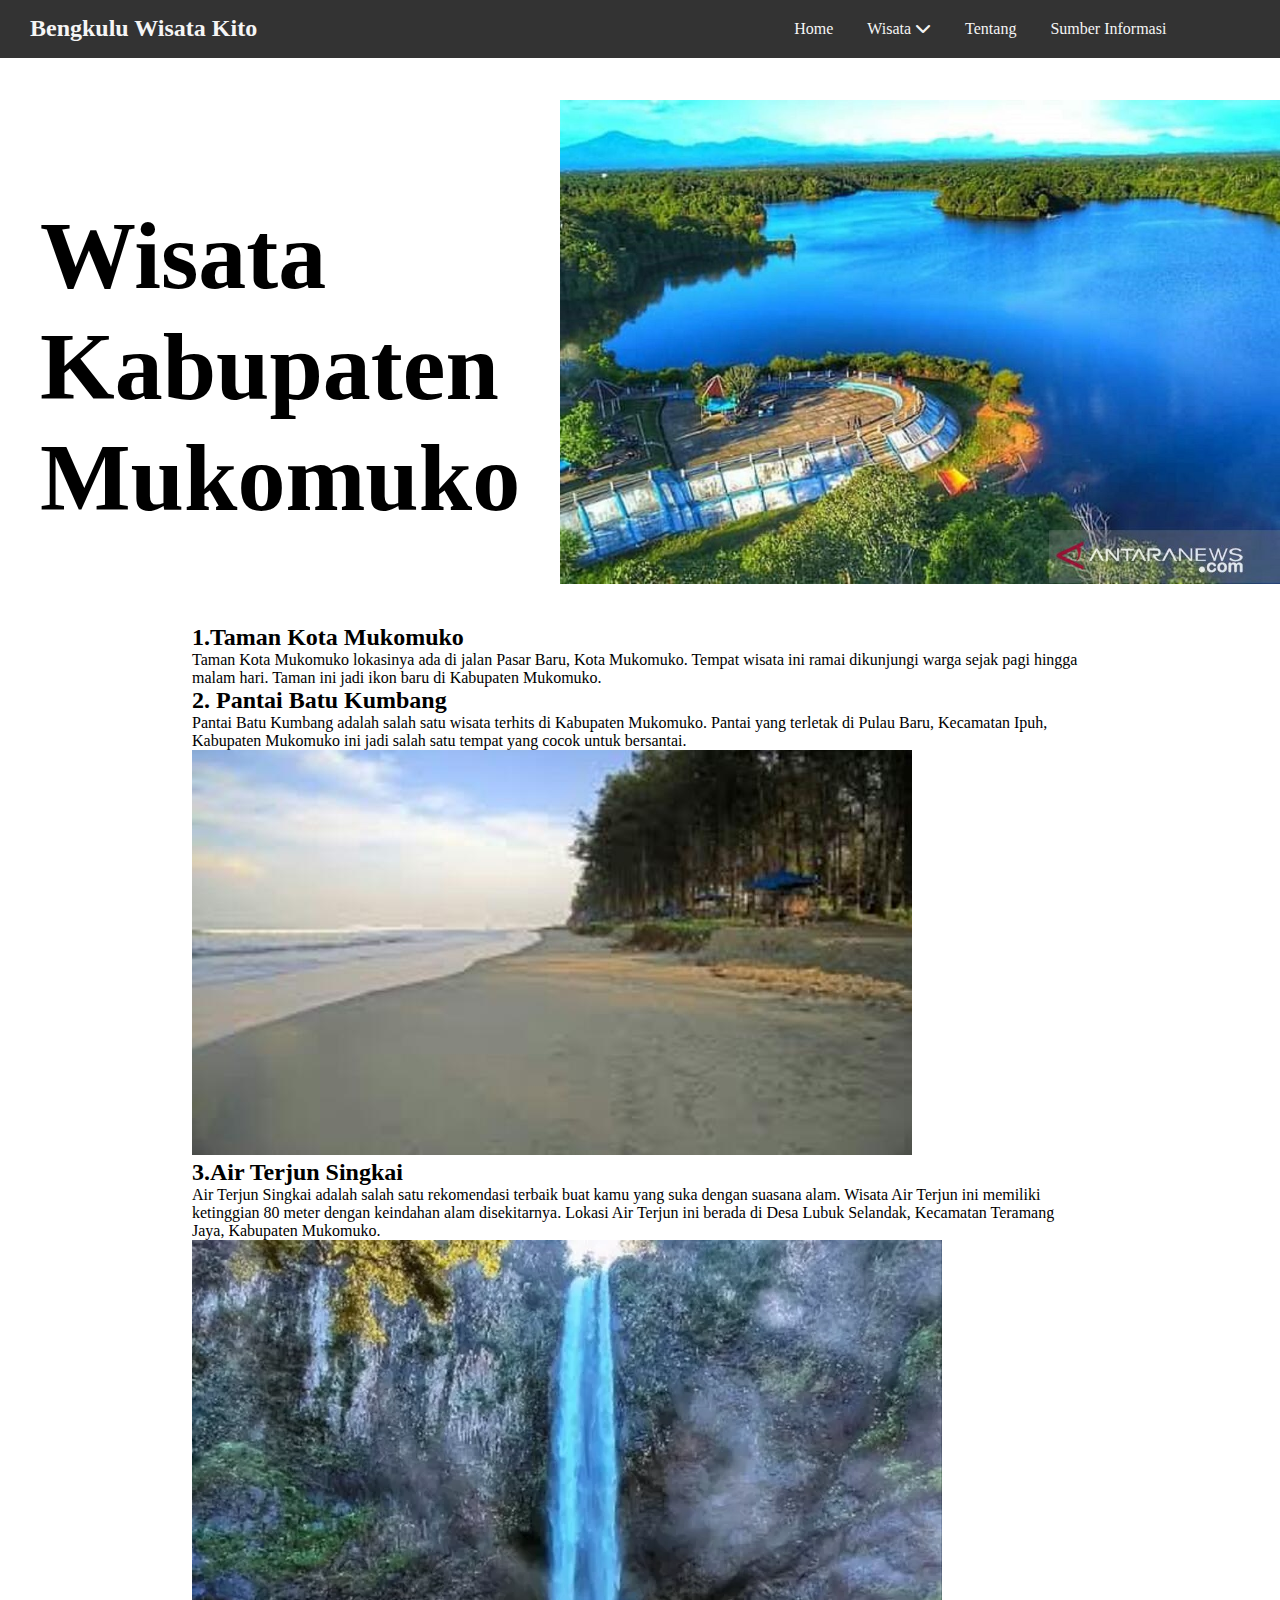
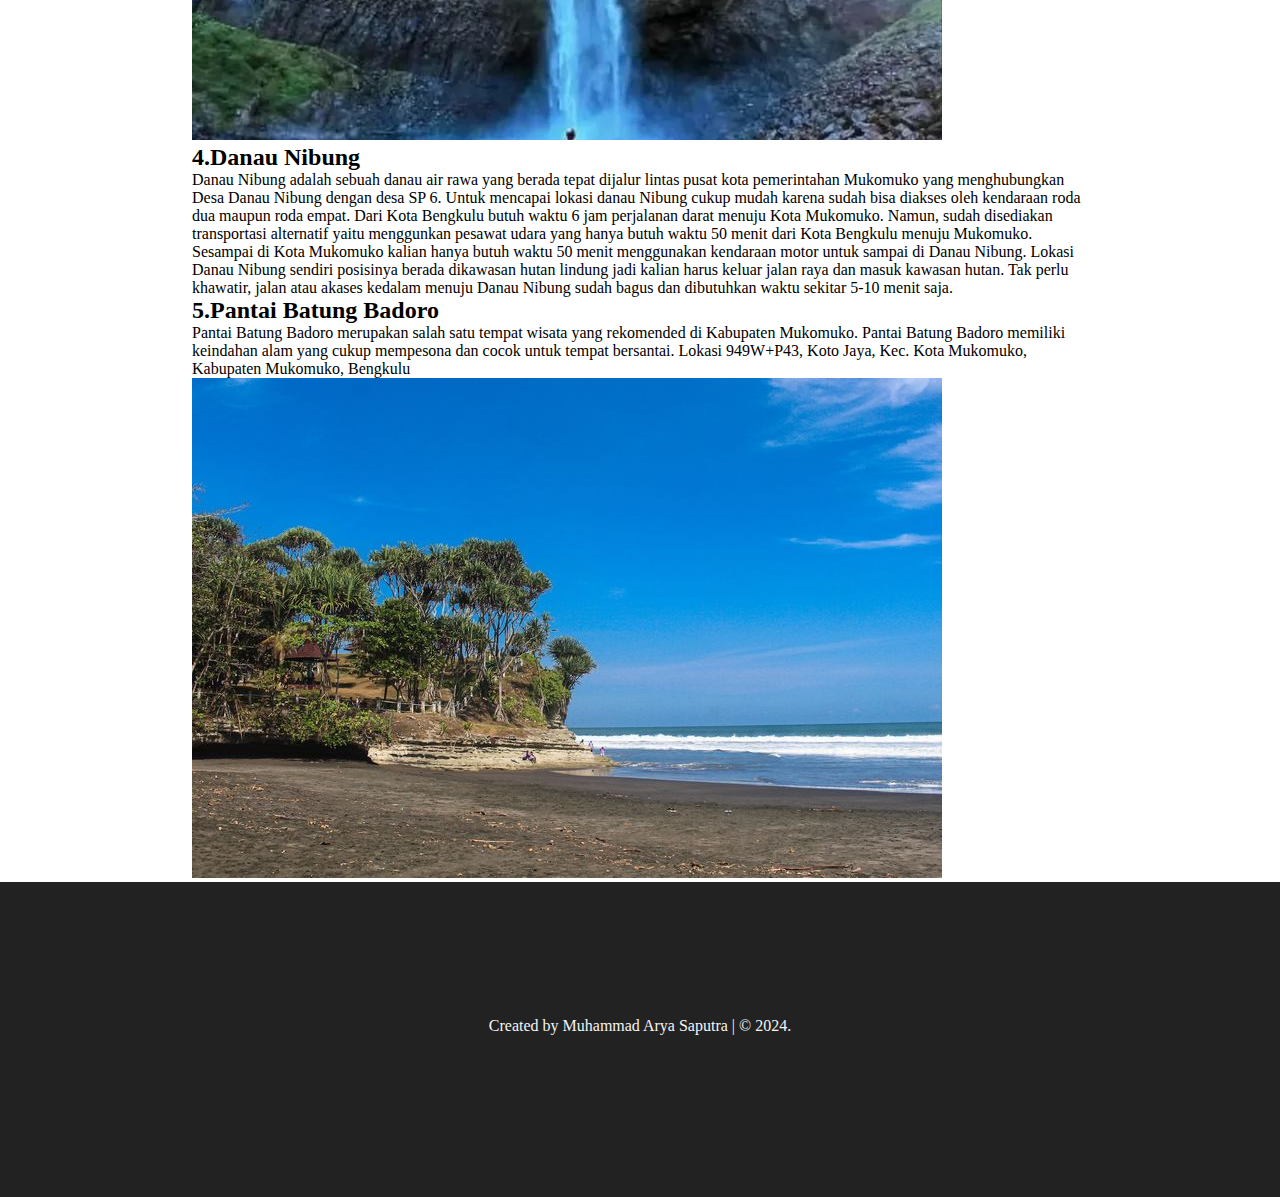
<file: muko_muko.html>
<!DOCTYPE html>
<html lang="en">
<head>
    <meta charset="UTF-8">
    <meta http-equiv="X-UA-Compatible" content="IE=edge">
    <meta name="viewport" content="width=device-width, initial-scale=1.0">
   <link rel="stylesheet" href="style.css">
   <link rel="stylesheet" href="https://cdnjs.cloudflare.com/ajax/libs/font-awesome/6.4.2/css/all.min.css">
    <title>Document</title>

    <style>
        /* Styling untuk div pembungkus gambar */
        .gambar {
            margin-top: 100px; /* Menambahkan jarak ke bawah dari navbar */
            text-align: center; /* Membuat gambar berada di tengah secara horizontal */
        }
    </style>
    <style>
        /* Styling untuk div pembungkus gambar */
        .des-header {
            margin-top: 200px; /* Menambahkan jarak ke bawah dari navbar */
            text-align: center; /* Membuat gambar berada di tengah secara horizontal */
        }
    </style>

</head>
<body>
<!-- nav -->
    <div class="nav">
        <div class="logo">
            <h2>Bengkulu Wisata Kito</h2>
        </div>

        <ul class="data-list">
            <a href="index.html"><li>Home</li></a>
            <a href=""><li class="Wisata">Wisata <i class="fa-solid fa-chevron-down"></i>

                <ul class="list">
                    <a href="kabupaten_lebong.html"><li>Kabupaten Lebong</li></a>
                    <a href="kota_bengkulu.html"><li>Kota Bengkulu</li></a>
                    <a href="benteng.html"><li>Kabupaten Bengkulu Tengah</li></a>
                    <a href="bengkulu_utara.html"><li>Kabupaten Bengkulu Utara</li></a>
                    <a href="bengkulu_selatan.html"><li>Kabupaten Bengkulu Selatan</li></a>
                    <a href="kaur.html"><li>Kabupaten Kaur</li></a>
                    <a href="kepahiang.html"><li>Kabupaten Kepahiang</li></a>
                    <a href="rejang_lebong.html"><li>Kabupaten Rejang Lebong</li></a>
                    <a href="Seluma.html"><li>Kabupaten Seluma</li></a>
                    <a href="muko_muko.html"><li>Kabupaten Muko Muko</li></a>
                    
                </ul>
            </li></a>

            
            <a href="tentang.html"><li>Tentang</li></a>
            <a href=""><li>Sumber Informasi</li></a>
        </ul>
    </div>
    <!-- nav selesai-->




    <!-- header -->
<div class="header">
    <div class="des-header">
        <h1>Wisata Kabupaten Mukomuko</h1>
    </div>

    <div class="gambar">
        <img src="assets/Danau-Nibung_2.jpeg" alt="">
    </div>
</div>

    <!-- header selesai -->

<!-- container -->

        <div class="container">
            
            <div class="content">
                <h2>1.Taman Kota Mukomuko</h2>
                <p>Taman Kota Mukomuko lokasinya ada di jalan Pasar Baru, Kota Mukomuko. Tempat wisata ini ramai dikunjungi warga sejak pagi hingga malam hari.
                    Taman ini jadi ikon baru di Kabupaten Mukomuko.</p>
                    
            </div>
            
            <div class="content">
                <h2>2. Pantai Batu Kumbang</h2>
                <p>Pantai Batu Kumbang adalah salah satu wisata terhits di Kabupaten Mukomuko.
                    Pantai yang terletak di Pulau Baru, Kecamatan Ipuh, Kabupaten Mukomuko ini jadi salah satu tempat yang cocok untuk bersantai.</p>
                    <img src="assets/Pantai Batu Kumbang.jpg" alt="">
            </div>

            <div class="content">
                <h2>3.Air Terjun Singkai</h2>
                <p>Air Terjun Singkai adalah salah satu rekomendasi terbaik buat kamu yang suka dengan suasana alam. 

                    Wisata Air Terjun ini memiliki ketinggian 80 meter dengan keindahan alam disekitarnya.
                    
                    Lokasi Air Terjun ini berada di Desa Lubuk Selandak, Kecamatan Teramang Jaya, Kabupaten Mukomuko.</p>
                    <img src="assets/Air Terjun Singkai.webp" alt="">
            </div>

            <div class="content">
                <h2>4.Danau Nibung</h2>
                <p>Danau Nibung adalah sebuah danau air rawa yang berada tepat dijalur lintas pusat kota pemerintahan Mukomuko yang menghubungkan Desa Danau Nibung dengan desa SP 6. Untuk mencapai lokasi danau Nibung cukup mudah karena sudah bisa diakses oleh kendaraan roda dua maupun roda empat.

                    Dari Kota Bengkulu butuh waktu 6 jam perjalanan darat menuju Kota Mukomuko. Namun, sudah disediakan transportasi alternatif yaitu menggunkan pesawat udara yang hanya butuh waktu 50 menit dari Kota Bengkulu menuju Mukomuko. Sesampai di Kota Mukomuko kalian hanya butuh waktu 50 menit menggunakan kendaraan motor untuk sampai di Danau Nibung.  
                    
                    Lokasi Danau Nibung sendiri posisinya berada dikawasan hutan lindung jadi kalian harus keluar jalan raya dan masuk kawasan hutan. Tak perlu khawatir, jalan atau akases kedalam menuju Danau Nibung sudah bagus dan dibutuhkan waktu sekitar 5-10 menit saja.</p>
                    
            </div>
            
            <div class="content">
                <h2>5.Pantai Batung Badoro</h2>
                <p>Pantai Batung Badoro merupakan salah satu tempat wisata yang rekomended di Kabupaten Mukomuko.
                    Pantai Batung Badoro memiliki keindahan alam yang cukup mempesona dan cocok untuk tempat bersantai. Lokasi 949W+P43, Koto Jaya, Kec. Kota Mukomuko, Kabupaten Mukomuko, Bengkulu</p>
                    <img src="assets/pantai batu badoro.jpg" alt="">
            </div>

        </div>

<!-- container selesai -->

    <!-- footer -->
<div class="bg-footer">
    <p>Created by Muhammad Arya Saputra | &copy; 2024. </p>
</div>
    <!-- footer selesai-->
</body>
</html>
</file>
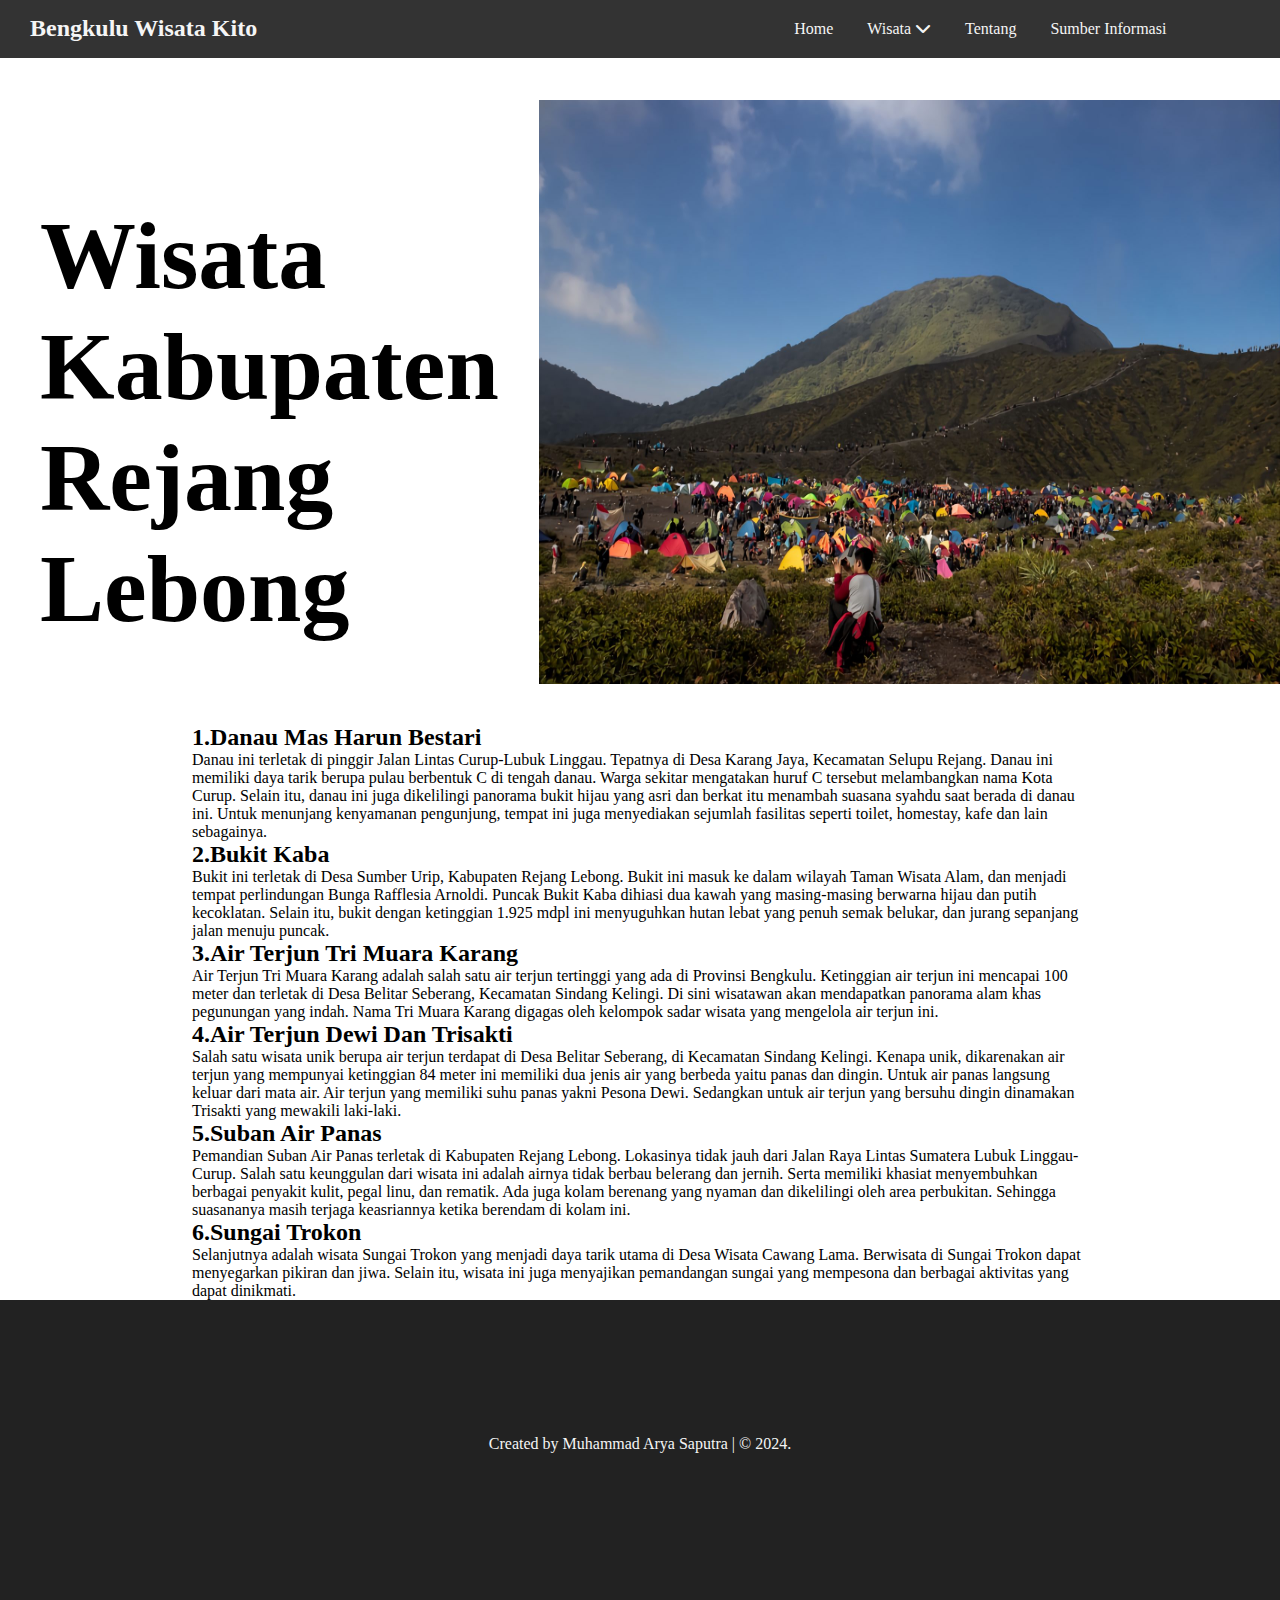
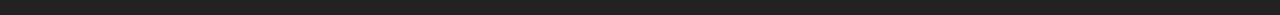
<file: rejang_lebong.html>
<!DOCTYPE html>
<html lang="en">
<head>
    <meta charset="UTF-8">
    <meta http-equiv="X-UA-Compatible" content="IE=edge">
    <meta name="viewport" content="width=device-width, initial-scale=1.0">
   <link rel="stylesheet" href="style.css">
   <link rel="stylesheet" href="https://cdnjs.cloudflare.com/ajax/libs/font-awesome/6.4.2/css/all.min.css">
    <title>Document</title>

    <style>
        /* Styling untuk div pembungkus gambar */
        .gambar {
            margin-top: 100px; /* Menambahkan jarak ke bawah dari navbar */
            text-align: center; /* Membuat gambar berada di tengah secara horizontal */
        }
    </style>
    <style>
        /* Styling untuk div pembungkus gambar */
        .des-header {
            margin-top: 200px; /* Menambahkan jarak ke bawah dari navbar */
            text-align: center; /* Membuat gambar berada di tengah secara horizontal */
        }
    </style>

</head>
<body>
<!-- nav -->
    <div class="nav">
        <div class="logo">
            <h2>Bengkulu Wisata Kito</h2>
        </div>

        <ul class="data-list">
            <a href="index.html"><li>Home</li></a>
            <a href=""><li class="Wisata">Wisata <i class="fa-solid fa-chevron-down"></i>

                <ul class="list">
                    <a href="kabupaten_lebong.html"><li>Kabupaten Lebong</li></a>
                    <a href="kota_bengkulu.html"><li>Kota Bengkulu</li></a>
                    <a href="benteng.html"><li>Kabupaten Bengkulu Tengah</li></a>
                    <a href="bengkulu_utara.html"><li>Kabupaten Bengkulu Utara</li></a>
                    <a href="bengkulu_selatan.html"><li>Kabupaten Bengkulu Selatan</li></a>
                    <a href="kaur.html"><li>Kabupaten Kaur</li></a>
                    <a href="kepahiang.html"><li>Kabupaten Kepahiang</li></a>
                    <a href="rejang_lebong.html"><li>Kabupaten Rejang Lebong</li></a>
                    <a href="Seluma.html"><li>Kabupaten Seluma</li></a>
                    <a href="muko_muko.html"><li>Kabupaten Muko Muko</li></a>
                    
                </ul>

            </li></a>

            
            <a href="tentang.html"><li>Tentang</li></a>
            <a href=""><li>Sumber Informasi</li></a>
        </ul>
    </div>
    <!-- nav selesai-->




    <!-- header -->
<div class="header">
    <div class="des-header">
        <h1>Wisata Kabupaten Rejang Lebong</h1>
    </div>

    <div class="gambar">
        <img src="assets/bukit kaba.jpg" alt="">
    </div>
</div>

    <!-- header selesai -->

<!-- container -->

        <div class="container">
            
            <div class="content">
                <h2>1.Danau Mas Harun Bestari</h2>
                <p>Danau ini terletak di pinggir Jalan Lintas Curup-Lubuk Linggau. Tepatnya di Desa Karang Jaya, Kecamatan Selupu Rejang.
                    Danau ini memiliki daya tarik berupa pulau berbentuk C di tengah danau. Warga sekitar mengatakan huruf C tersebut melambangkan nama Kota Curup.
                    Selain itu, danau ini juga dikelilingi panorama bukit hijau yang asri dan berkat itu menambah suasana syahdu saat berada di danau ini. Untuk menunjang kenyamanan pengunjung, tempat ini juga menyediakan sejumlah fasilitas seperti toilet, homestay, kafe dan lain sebagainya.</p>
                    
            </div>
            
            <div class="content">
                <h2>2.Bukit Kaba</h2>
                <p>Bukit ini terletak di Desa Sumber Urip, Kabupaten Rejang Lebong. Bukit ini masuk ke dalam wilayah Taman Wisata Alam, dan menjadi tempat perlindungan Bunga Rafflesia Arnoldi.

                    Puncak Bukit Kaba dihiasi dua kawah yang masing-masing berwarna hijau dan putih kecoklatan. Selain itu, bukit dengan ketinggian 1.925 mdpl ini menyuguhkan hutan lebat yang penuh semak belukar, dan jurang sepanjang jalan menuju puncak.</p>
                    
            </div>

            <div class="content">
                <h2>3.Air Terjun Tri Muara Karang</h2>
                <p>Air Terjun Tri Muara Karang adalah salah satu air terjun tertinggi yang ada di Provinsi Bengkulu. Ketinggian air terjun ini mencapai 100 meter dan terletak di Desa Belitar Seberang, Kecamatan Sindang Kelingi.

                    Di sini wisatawan akan mendapatkan panorama alam khas pegunungan yang indah. Nama Tri Muara Karang digagas oleh kelompok sadar wisata yang mengelola air terjun ini.</p>
                    
            </div>

            <div class="content">
                <h2>4.Air Terjun Dewi Dan Trisakti</h2>
                <p>Salah satu wisata unik berupa air terjun terdapat di Desa Belitar Seberang, di Kecamatan Sindang Kelingi. Kenapa unik, dikarenakan air terjun yang mempunyai ketinggian 84 meter ini memiliki dua jenis air yang berbeda yaitu panas dan dingin. Untuk air panas langsung keluar dari mata air.

                    Air terjun yang memiliki suhu panas yakni Pesona Dewi. Sedangkan untuk air terjun yang bersuhu dingin dinamakan Trisakti yang mewakili laki-laki.</p>
                    
            </div>
            
            <div class="content">
                <h2>5.Suban Air Panas</h2>
                <p>Pemandian Suban Air Panas terletak di Kabupaten Rejang Lebong. Lokasinya tidak jauh dari Jalan Raya Lintas Sumatera Lubuk Linggau-Curup.

                    Salah satu keunggulan dari wisata ini adalah airnya tidak berbau belerang dan jernih. Serta memiliki khasiat menyembuhkan berbagai penyakit kulit, pegal linu, dan rematik.
                    
                    Ada juga kolam berenang yang nyaman dan dikelilingi oleh area perbukitan. Sehingga suasananya masih terjaga keasriannya ketika berendam di kolam ini.</p>
                    
            </div>

            <div class="content">
                <h2>6.Sungai Trokon</h2>
                <p>Selanjutnya adalah wisata Sungai Trokon yang menjadi daya tarik utama di Desa Wisata Cawang Lama. Berwisata di Sungai Trokon dapat menyegarkan pikiran dan jiwa.

                    Selain itu, wisata ini juga menyajikan pemandangan sungai yang mempesona dan berbagai aktivitas yang dapat dinikmati.</p>
                    
            </div>

        </div>

<!-- container selesai -->

    <!-- footer -->
<div class="bg-footer">
    <p>Created by Muhammad Arya Saputra | &copy; 2024. </p>
</div>
    <!-- footer selesai-->
</body>
</html>
</file>
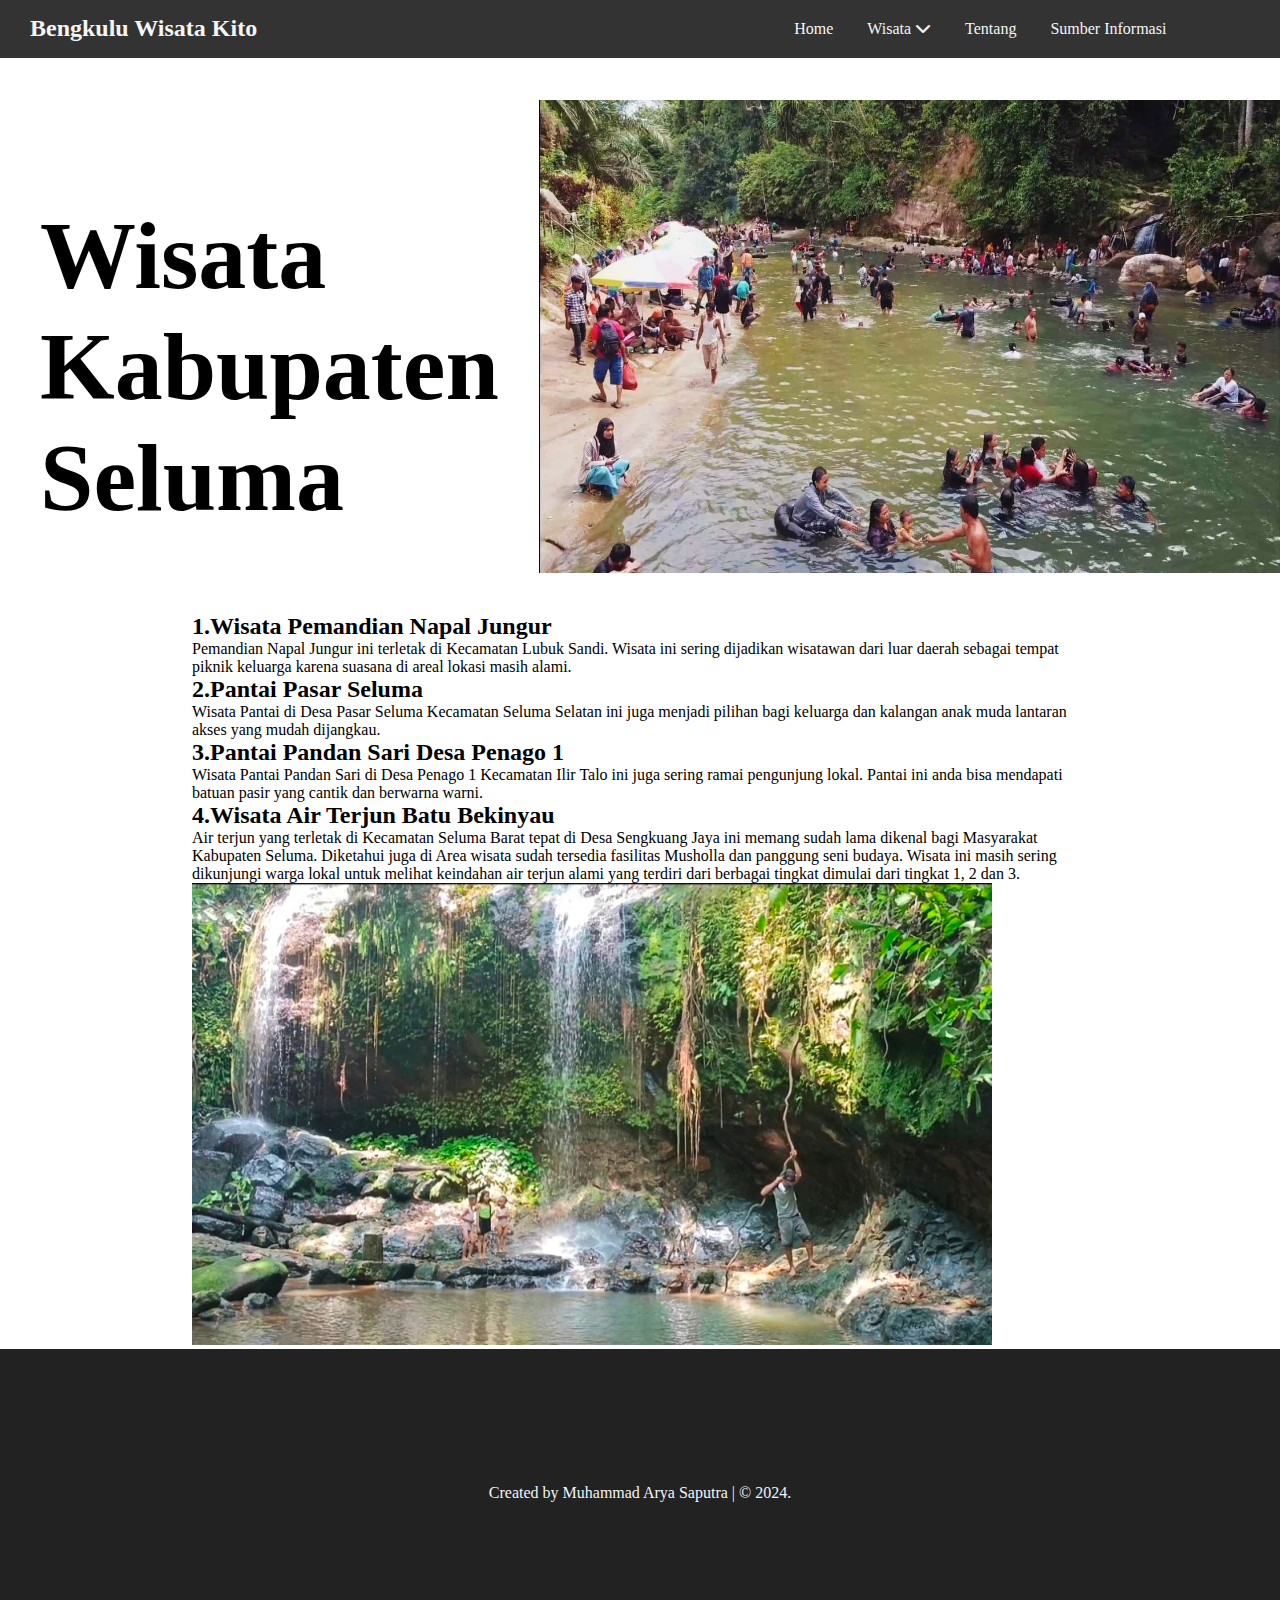
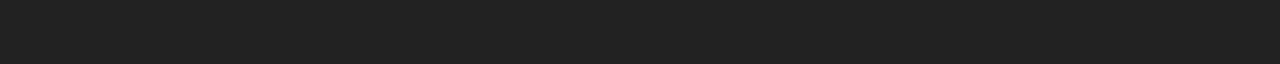
<file: Seluma.html>
<!DOCTYPE html>
<html lang="en">
<head>
    <meta charset="UTF-8">
    <meta http-equiv="X-UA-Compatible" content="IE=edge">
    <meta name="viewport" content="width=device-width, initial-scale=1.0">
   <link rel="stylesheet" href="style.css">
   <link rel="stylesheet" href="https://cdnjs.cloudflare.com/ajax/libs/font-awesome/6.4.2/css/all.min.css">
    <title>Document</title>

    <style>
        /* Styling untuk div pembungkus gambar */
        .gambar {
            margin-top: 100px; /* Menambahkan jarak ke bawah dari navbar */
            text-align: center; /* Membuat gambar berada di tengah secara horizontal */
        }
    </style>
    <style>
        /* Styling untuk div pembungkus gambar */
        .des-header {
            margin-top: 200px; /* Menambahkan jarak ke bawah dari navbar */
            text-align: center; /* Membuat gambar berada di tengah secara horizontal */
        }
    </style>

</head>
<body>
<!-- nav -->
    <div class="nav">
        <div class="logo">
            <h2>Bengkulu Wisata Kito</h2>
        </div>

        <ul class="data-list">
            <a href="index.html"><li>Home</li></a>
            <a href=""><li class="Wisata">Wisata <i class="fa-solid fa-chevron-down"></i>

                <ul class="list">
                    <a href="kabupaten_lebong.html"><li>Kabupaten Lebong</li></a>
                    <a href="kota_bengkulu.html"><li>Kota Bengkulu</li></a>
                    <a href="benteng.html"><li>Kabupaten Bengkulu Tengah</li></a>
                    <a href="bengkulu_utara.html"><li>Kabupaten Bengkulu Utara</li></a>
                    <a href="bengkulu_selatan.html"><li>Kabupaten Bengkulu Selatan</li></a>
                    <a href="kaur.html"><li>Kabupaten Kaur</li></a>
                    <a href="kepahiang.html"><li>Kabupaten Kepahiang</li></a>
                    <a href="rejang_lebong.html"><li>Kabupaten Rejang Lebong</li></a>
                    <a href="Seluma.html"><li>Kabupaten Seluma</li></a>
                    <a href="muko_muko.html"><li>Kabupaten Muko Muko</li></a>
                    
                </ul>

            </li></a>

            
            <a href="tentang.html"><li>Tentang</li></a>
            <a href=""><li>Sumber Informasi</li></a>
        </ul>
    </div>
    <!-- nav selesai-->




    <!-- header -->
<div class="header">
    <div class="des-header">
        <h1>Wisata Kabupaten Seluma</h1>
    </div>

    <div class="gambar">
        <img src="assets/napal jungur.jpeg" alt="">
    </div>
</div>

    <!-- header selesai -->

<!-- container -->

        <div class="container">
            
            <div class="content">
                <h2>1.Wisata Pemandian Napal Jungur</h2>
                <p>Pemandian Napal Jungur ini terletak di Kecamatan Lubuk Sandi. Wisata ini sering dijadikan wisatawan dari luar daerah sebagai tempat piknik keluarga karena suasana di areal lokasi masih alami.</p>
                    
            </div>
            
            <div class="content">
                <h2>2.Pantai Pasar Seluma</h2>
                <p>Wisata Pantai di Desa Pasar Seluma Kecamatan Seluma Selatan ini juga menjadi pilihan bagi keluarga dan kalangan anak muda lantaran akses yang mudah dijangkau.</p>
                    
            </div>

            <div class="content">
                <h2>3.Pantai Pandan Sari Desa Penago 1</h2>
                <p>Wisata Pantai Pandan Sari di Desa Penago 1 Kecamatan Ilir Talo ini juga sering ramai pengunjung lokal. Pantai ini anda bisa mendapati batuan pasir yang cantik dan berwarna warni.</p>
                    
            </div>

            <div class="content">
                <h2>4.Wisata Air Terjun Batu Bekinyau</h2>
                <p>Air terjun yang terletak di Kecamatan Seluma Barat tepat di Desa Sengkuang Jaya ini memang sudah lama dikenal bagi Masyarakat Kabupaten Seluma. Diketahui juga di Area wisata sudah tersedia fasilitas Musholla dan panggung seni budaya. Wisata ini masih sering dikunjungi warga lokal untuk melihat keindahan air terjun alami yang terdiri dari berbagai tingkat dimulai dari tingkat 1, 2 dan 3.</p>
                    <img src="assets/Wisata Air Terjun Batu Bekinyau.jpg" alt="">
            </div>
            
        </div>

<!-- container selesai -->

    <!-- footer -->
<div class="bg-footer">
    <p>Created by Muhammad Arya Saputra | &copy; 2024. </p>
</div>
    <!-- footer selesai-->
</body>
</html>
</file>
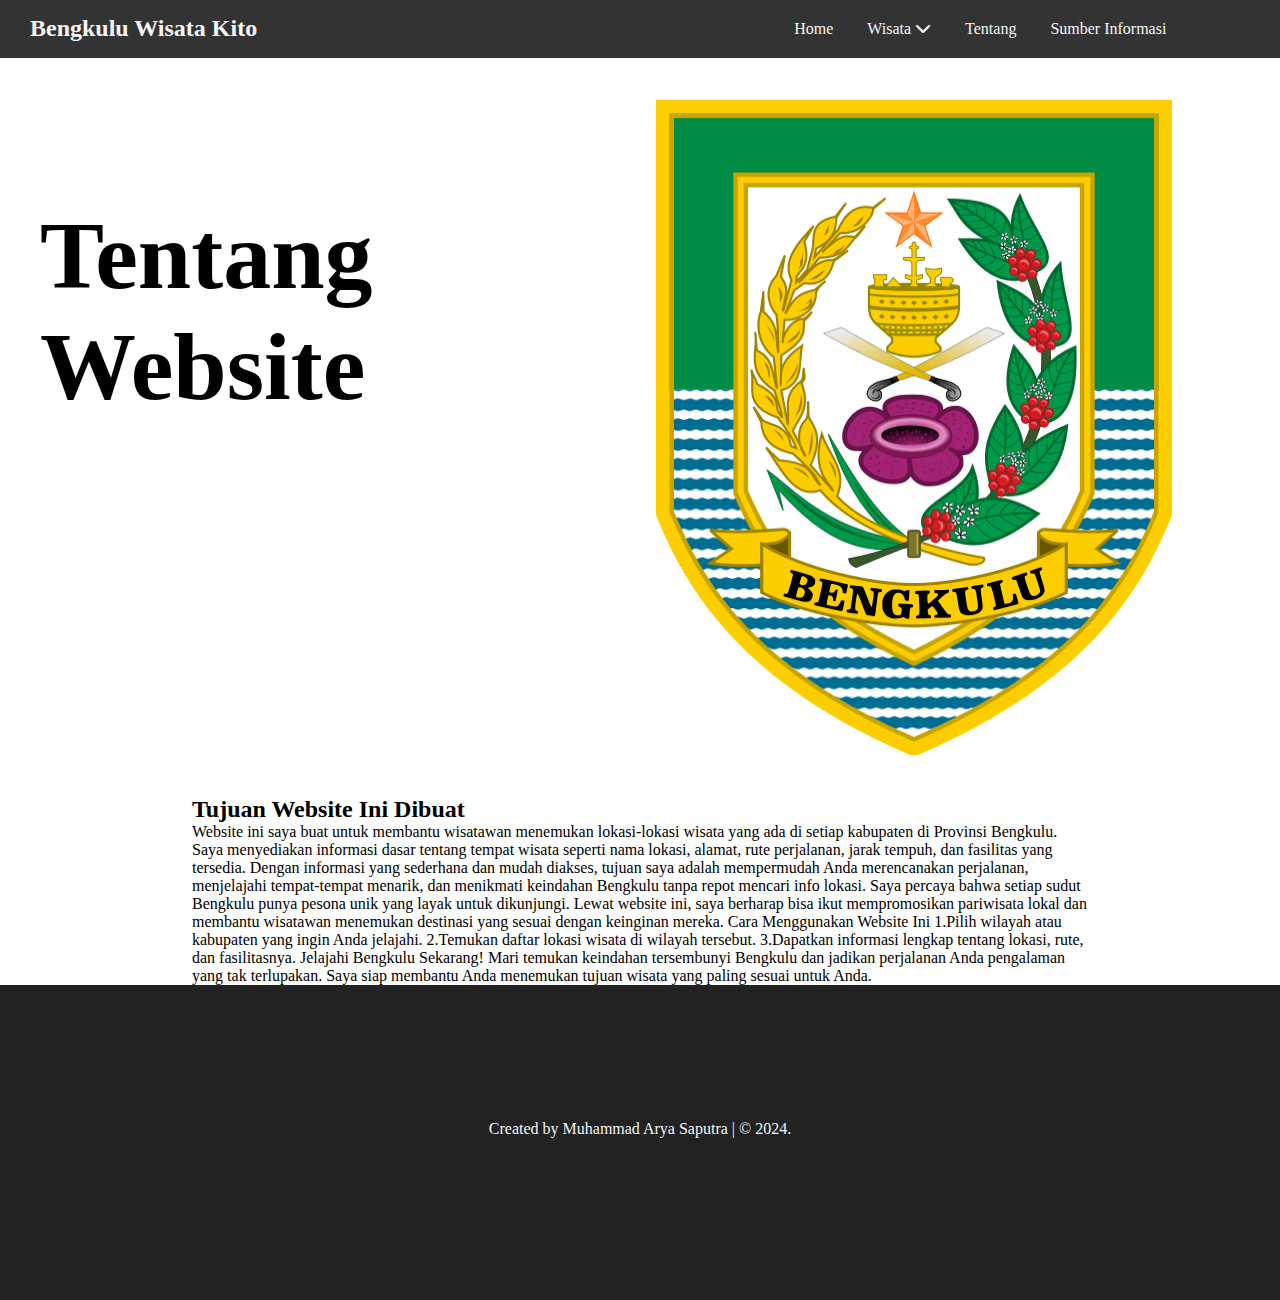
<file: tentang.html>
<!DOCTYPE html>
<html lang="en">
<head>
    <meta charset="UTF-8">
    <meta http-equiv="X-UA-Compatible" content="IE=edge">
    <meta name="viewport" content="width=device-width, initial-scale=1.0">
   <link rel="stylesheet" href="style.css">
   <link rel="stylesheet" href="https://cdnjs.cloudflare.com/ajax/libs/font-awesome/6.4.2/css/all.min.css">
    <title>Document</title>

    <style>
        /* Styling untuk div pembungkus gambar */
        .gambar {
            margin-top: 100px; /* Menambahkan jarak ke bawah dari navbar */
            text-align: center; /* Membuat gambar berada di tengah secara horizontal */
        }
    </style>
    <style>
        /* Styling untuk div pembungkus gambar */
        .des-header {
            margin-top: 200px; /* Menambahkan jarak ke bawah dari navbar */
            text-align: center; /* Membuat gambar berada di tengah secara horizontal */
        }
    </style>

</head>
<body>
<!-- nav -->
    <div class="nav">
        <div class="logo">
            <h2>Bengkulu Wisata Kito</h2>
        </div>

        <ul class="data-list">
            <a href="index.html"><li>Home</li></a>
            <a href=""><li class="Wisata">Wisata <i class="fa-solid fa-chevron-down"></i>

                <ul class="list">
                    <a href="kabupaten_lebong.html"><li>Kabupaten Lebong</li></a>
                    <a href="kota_bengkulu.html"><li>Kota Bengkulu</li></a>
                    <a href="benteng.html"><li>Kabupaten Bengkulu Tengah</li></a>
                    <a href="bengkulu_utara.html"><li>Kabupaten Bengkulu Utara</li></a>
                    <a href="bengkulu_selatan.html"><li>Kabupaten Bengkulu Selatan</li></a>
                    <a href="kaur.html"><li>Kabupaten Kaur</li></a>
                    <a href="kepahiang.html"><li>Kabupaten Kepahiang</li></a>
                    <a href="rejang_lebong.html"><li>Kabupaten Rejang Lebong</li></a>
                    <a href="Seluma.html"><li>Kabupaten Seluma</li></a>
                    <a href="muko_muko.html"><li>Kabupaten Muko Muko</li></a>
                    
                </ul>

            </li></a>

            
            <a href="tentang.html"><li>Tentang</li></a>
            <a href=""><li>Sumber Informasi</li></a>
        </ul>
    </div>
    <!-- nav selesai-->




    <!-- header -->
<div class="header">
    <div class="des-header">
        <h1>Tentang Website</h1>
    </div>

    <div class="gambar">
        <img src="assets/Provinsi Bengkulu.png" alt="">
    </div>
</div>

    <!-- header selesai -->

<!-- container -->

        <div class="container">
            
            <div class="content">
                <h2>Tujuan Website Ini Dibuat </h2>
                <p>Website ini saya buat untuk membantu wisatawan menemukan lokasi-lokasi wisata yang ada di setiap kabupaten di Provinsi Bengkulu. Saya menyediakan informasi dasar tentang tempat wisata seperti nama lokasi, alamat, rute perjalanan, jarak tempuh, dan fasilitas yang tersedia.
                    Dengan informasi yang sederhana dan mudah diakses, tujuan saya adalah mempermudah Anda merencanakan perjalanan, menjelajahi tempat-tempat menarik, dan menikmati keindahan Bengkulu tanpa repot mencari info lokasi.
                    Saya percaya bahwa setiap sudut Bengkulu punya pesona unik yang layak untuk dikunjungi. Lewat website ini, saya berharap bisa ikut mempromosikan pariwisata lokal dan membantu wisatawan menemukan destinasi yang sesuai dengan keinginan mereka.

                    Cara Menggunakan Website Ini
                    1.Pilih wilayah atau kabupaten yang ingin Anda jelajahi.
                    2.Temukan daftar lokasi wisata di wilayah tersebut.
                    3.Dapatkan informasi lengkap tentang lokasi, rute, dan fasilitasnya.

                    Jelajahi Bengkulu Sekarang!
                    Mari temukan keindahan tersembunyi Bengkulu dan jadikan perjalanan Anda pengalaman yang tak terlupakan. Saya siap membantu Anda menemukan tujuan wisata yang paling sesuai untuk Anda.</p>
                    
            </div>
            
            
        </div>

<!-- container selesai -->

    <!-- footer -->
<div class="bg-footer">
    <p>Created by Muhammad Arya Saputra | &copy; 2024. </p>
</div>
    <!-- footer selesai-->
</body>
</html>
</file>
<file: style.css>
*{
    margin: 0;
    padding: 0;
    font-family: 'Times New Roman', Times, serif;
}

.nav{
    color: whitesmoke;
    display: flex;
    padding-top: 15px;
    padding-bottom: 15px;
    background-color: #333;
    position: fixed;
    width: 100%;
    z-index: 1;
}
.nav a{
    color: whitesmoke;
}

.nav li {
    padding: 5px;
}

.nav li:hover{
    background-color: green;
}



.data-list{
  
    margin-left: 40%;
}

.data-list li{
display: inline-block;
margin-left: 20px;
}

.fa-chevron-down{
    transform: rotate(0deg);
    transition: 300ms;
}
.Wisata:hover .fa-chevron-down{
    transform: rotate(-90deg);
}


.logo{
    margin-left: 30px;
}

.list{
    display: none;
    background-color: #333;
    position: absolute;
    padding-top: 20px;
    padding-right: 25px;
    padding-bottom: 30px;
}

.list li{
    display: block;
    margin-bottom: 10px;
    color: whitesmoke;
}

.data-list a{
    text-decoration: none;
}


.Wisata:hover .list{
display: block;

}

/* header==============*/

.header{
    display: flex;
    margin-bottom: 40px;
}

.des-header{
    
    width: 45%;
    margin: 40px;
}
.des-header h1{
font-weight: 700;
font-size: 6rem;
width: 50%;
}

.gambar img{
    width: 80%;
    height: 90vh;
}

.gambar img{
    width: 100%;
    height: 100%;
}


/* container  ================ */

.container{
width: 70%;
margin: auto;
}

/* bg card===========*/
.bg-card{
    width: 80%;
    display: flex;
    justify-content: center;
    justify-content: space-around;
    flex-wrap: wrap;
    margin: auto;
}


.card{
    width: 250px;
    height: 300px;
    margin: auto;
    margin: left 20px;
    margin-bottom: 50px;
}
.card:hover{
    box-shadow: 0px 0px 10px #434850;
    transition: 300ms;
}


.gambar-card{
    width: 250px;
    height: 200px;
    overflow: hidden
}
.gambar-card img{
    width: 100%;
    height: 100%;
    transition: 1s;
}
.des-card{
    padding: 5px;
    padding-left: 15px;
    padding-bottom: 15px;
}
.des-card h2{
    color: rgb(51, 105, 186);
    margin-bottom: 10px;
}

.des-card p{
    line-height: 25px;
    color: #333;
}

.bg-card a{
    text-decoration: none;
}

.card:hover img{
    transform: scale(1.5);
    transition: 2s;
}
/*footer ==================*/

.bg-footer{
    height: 20vh;
    background-color: #222; 
    text-align: center;
    color: whitesmoke;
    padding-top: 15vh;
}
</file>
